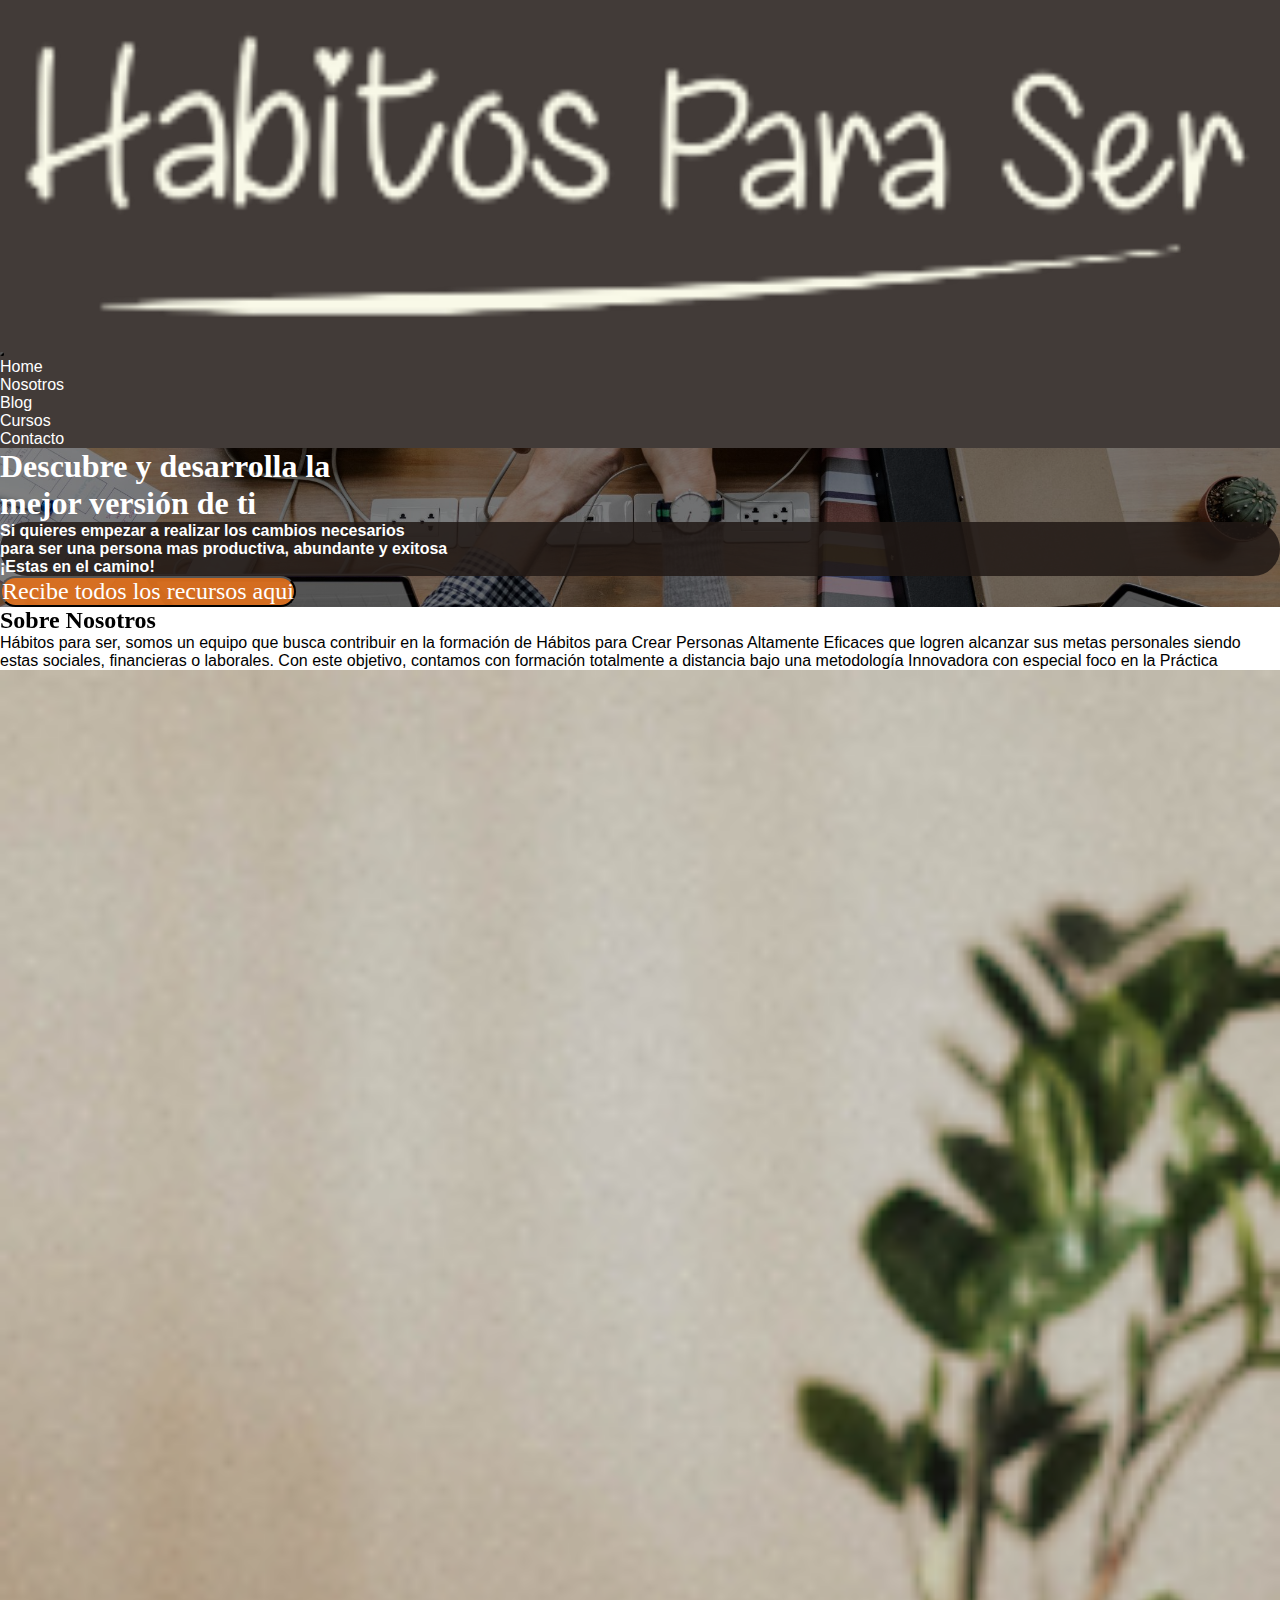
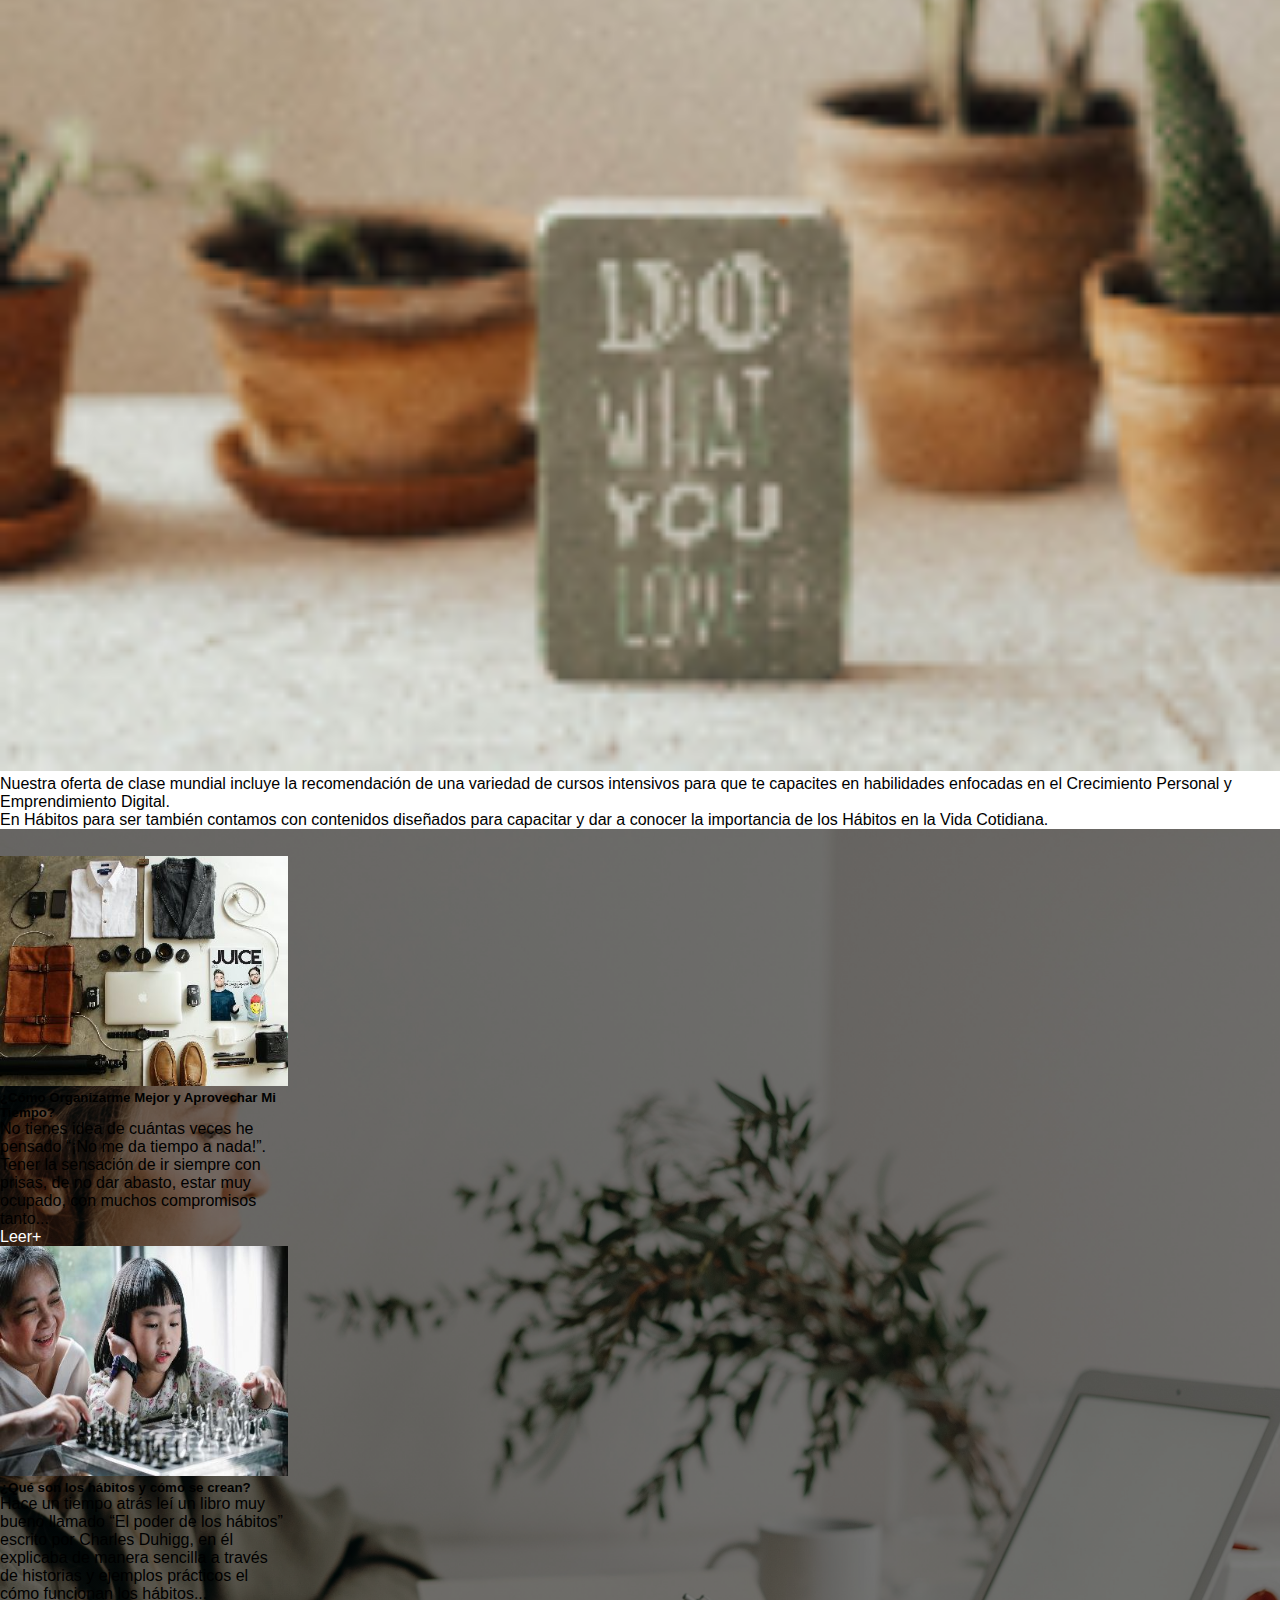
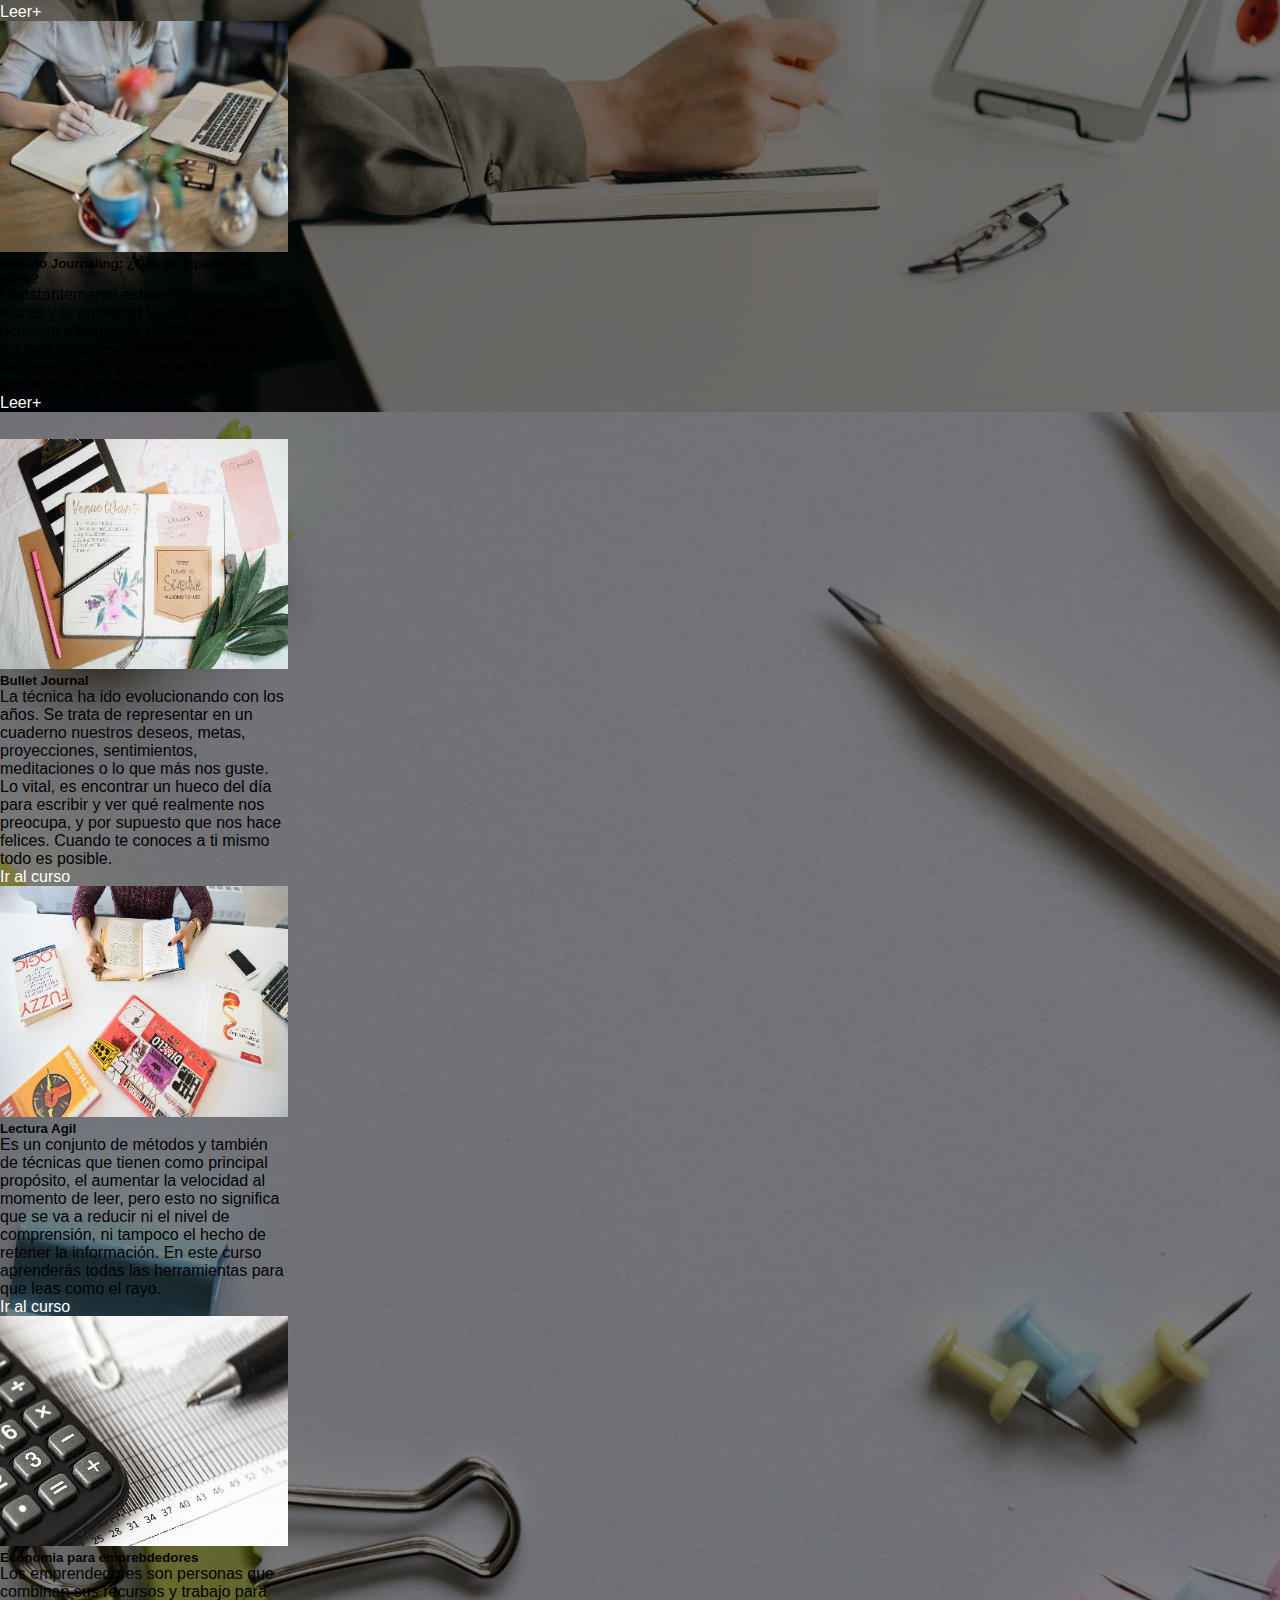
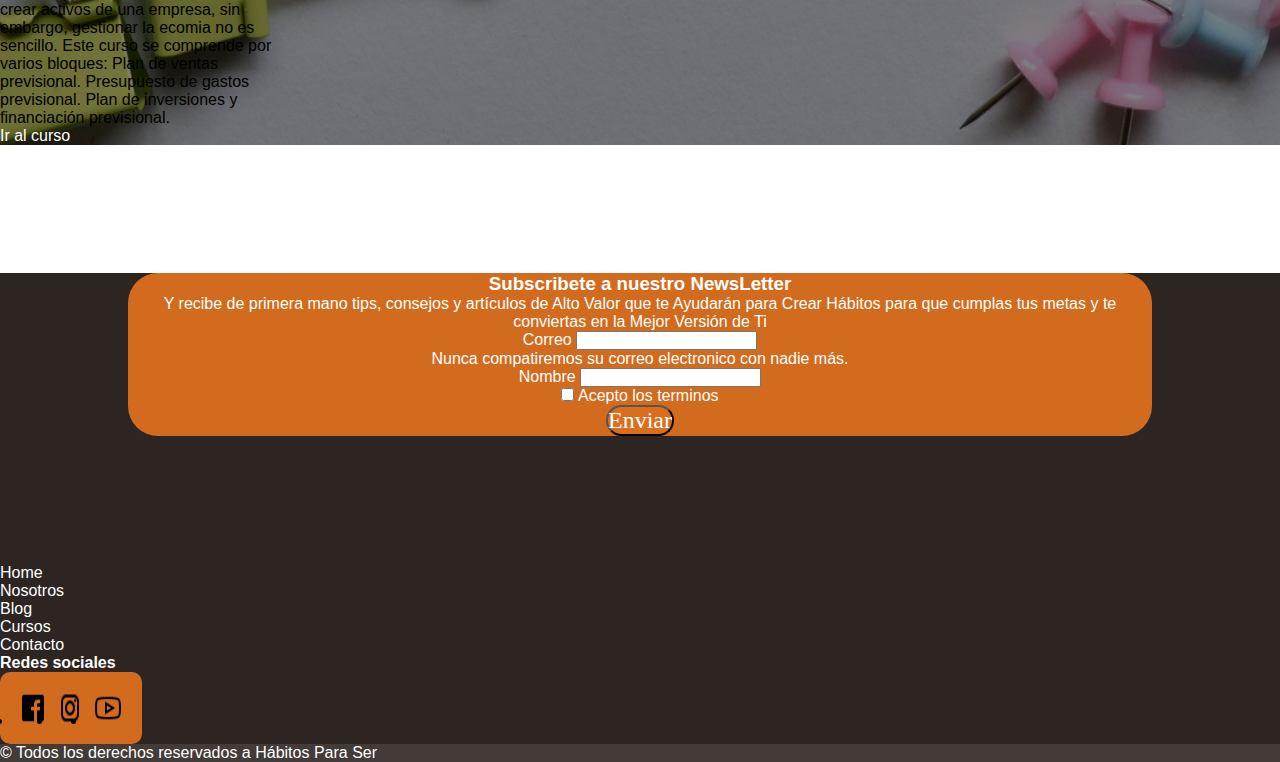
<file: Index.html>
<!DOCTYPE html>
<html lang="en">
<head>
    <meta charset="UTF-8">
    <meta http-equiv="X-UA-Compatible" content="IE=edge">
    <meta name="viewport" content="width=device-width, initial-scale=1.0">
    <meta name="keywords" content="habitos, habitos saludables, bullet journal, emprededores, lectura rapida, como gestionar mi Tiempo?">
    <meta name="description" content="Aprende a organizarte mejor, controlar la ansiedad y a la tecnica bullet journal">
    <title>habitosparaser</title>
    <!-- CSS only -->
    <link href="https://cdn.jsdelivr.net/npm/bootstrap@5.2.0-beta1/dist/css/bootstrap.min.css" rel="stylesheet" integrity="sha384-0evHe/X+R7YkIZDRvuzKMRqM+OrBnVFBL6DOitfPri4tjfHxaWutUpFmBp4vmVor" crossorigin="anonymous">
    <link href="https://unpkg.com/aos@2.3.1/dist/aos.css" rel="stylesheet">
    <link rel="stylesheet" href="./sass/bootstrap.css">
</head>
<body class="container-fluid">
    <!--Fila del logo + nav-->
    <!--<header class="header">
    </header>-->
    <header class="header">
        <nav class="navbar navbar-expand-lg  ">
            <div class="container">
                <a class="navbar-brand" href="index.html"><img src="./bancoDeImagenes/Habitos-para-se-LOGO-Tipografia-clara_02 (1).png"  alt="logo de la compañia" class="logo-imag"></a>
                <button class="navbar-toggler" type="button" data-bs-toggle="collapse" data-bs-target="#navbarNavDropdown" aria-controls="navbarNavDropdown" aria-expanded="false" aria-label="Toggle navigation">
                    <span class="navbar-toggler-icon"></span>
                </button>
                <div class="collapse navbar-collapse justify-content-evenly" id="navbarNavDropdown">
                    <ul class="navbar-nav">
                        <li class="nav-item">
                            <a class="nav-link active" aria-current="page" href="index.html">Home</a>
                        </li>
                        <li class="nav-item">
                            <a class="nav-link" href="./paguinas/nosotros.html">Nosotros</a>
                        </li>
                        <li class="nav-item">
                            <a class="nav-link" href="./paguinas/blog.html">Blog</a>
                        </li>
                        <li class="nav-item">
                            <a class="nav-link" href="./paguinas/cursos.html">Cursos</a>
                        </li>
                        <li class="nav-item">
                            <a class="nav-link" href="./paguinas/contacto.html">Contacto</a>
                        </li>
                    </ul>
                </div>
            </div>
        </nav>
    </header>
    <!--Cierre de Fila del logo + nav-->
    <!--Inicia contenido de la pag-->
    <main class="container">
                <section id="Presentacion" class="container pb-3">
                    <div class="container align-item-center py-4">
                        <h1 class="col-12 text-center ">Descubre y desarrolla la<br>mejor versión de ti</h1>
                        <h4 class="col-12 text-center">Si quieres empezar a realizar los cambios necesarios <br> para ser una persona mas productiva, abundante y exitosa <br> ¡Estas en el camino!</h4>
                        <div id="containerButton" class="text-center ">
                            <form action="./paguinas/Contacto.html" class="my-5">
                                <button class="col-6">Recibe todos los recursos aqui</button>
                            </form>
                        </div>
                    </div>
                </section>
                <section id="Nosotros" class="container my-5">
                    <h2 data-aos="fade-up"
                    data-aos-duration="3000" class="col-12 justify-content-start py-5">Sobre Nosotros</h2>
                    <div class="row justify-content-center">
                        <div class="col-md-4 col-12 col-md-4 col-sm-12 col-lg-4 texto-justify">
                            <p>Hábitos para ser, somos un equipo que busca contribuir en la formación de Hábitos para Crear Personas Altamente Eficaces que logren alcanzar sus metas personales siendo estas sociales, financieras o laborales. Con este objetivo, contamos con formación totalmente a distancia bajo una metodología Innovadora con especial foco en la Práctica</p>
                        </div>
                        <div class="col-12 col-md-4 col-sm-12 col-lg-4 align-items-center justify-content-center my-2">
                            <div class="img-fluid"><img src="./bancoDeImagenes/Nosotros computador.jpg" alt=""></div>
                        </div>
                        <div class="col-12 col-md-4 col-sm-12 col-lg-4 texto-justify">
                            <p class="texto-justify">Nuestra oferta de clase mundial incluye la recomendación de una variedad de cursos intensivos para que te capacites en habilidades enfocadas en el Crecimiento Personal y Emprendimiento Digital.</p>
                            <p class="texto-justify">En Hábitos para ser también contamos con contenidos diseñados para capacitar y dar a conocer la importancia de los Hábitos en la Vida Cotidiana.</p>
                        </div>
                    </div>
                </section>
                <section id="blog" class="container py-2">
                    <h2 data-aos="fade-up" data-aos-duration="3000">Blog</h2>
                    <div class="row justify-content-around mt-5">
                    <div class="card col-4 mb-3" style="width: 18rem;">
                        <img src="./bancoDeImagenes/pexels-ovan-57750 .jpg" class="card-img-top" alt="¿Cómo organizarte?">
                        <div class="card-body">
                        <h5 class="card-title">¿Cómo Organizarme Mejor y Aprovechar Mi Tiempo?</h5>
                        <p class="card-text">No tienes idea de cuántas veces he pensado “¡No me da tiempo a nada!”. <br>Tener la sensación de ir siempre con prisas, de no dar abasto, estar muy ocupado, con muchos compromisos tanto...</p>
                        <a href="#" class="btn btn-primary">Leer+</a>
                        </div>
                    </div>
                    <div class="card col-4 mb-3" style="width: 18rem;">
                        <img src="./bancoDeImagenes/ENTRADA01-6921023.jpg" class="card-img-top" alt="¿Cómo crear un Habito?">
                        <div class="card-body">
                        <h5 class="card-title">¿Qué son los hábitos y cómo se crean?</h5>
                        <p class="card-text">Hace un tiempo atrás leí un libro muy bueno llamado “El poder de los hábitos” escrito por Charles Duhigg, en él explicaba de manera sencilla a través de historias y ejemplos prácticos el cómo funcionan los hábitos...</p>
                        <a href="#" class="btn btn-primary">Leer+</a>
                        </div>
                    </div>
                    <div class="card col-4 mb-3" style="width: 18rem;">
                        <img src="./bancoDeImagenes/Habito-de-escribir-productividad-y-orgnizacion-768x514-7957481.jpg" class="card-img-top" alt="control de ansiedad y estres">
                        <div class="card-body">
                        <h5 class="card-title">Método Journaling: ¿Qué es y para qué sirve?</h5>
                        <p class="card-text">Constantemente estamos expuestos al estrés y la ansiedad lo que hace que en ocasiones tomemos decisiones equivocadas. Es importante sentirse bien para poder progresar de forma profesional y personal...</p>
                        <a href="#" class="btn btn-primary">Leer+</a>
                        </div>
                    </div>
                    </div>
                </section>
                <section id="cursos" class="container py-2">
                    <h2 data-aos="fade-up" data-aos-duration="3000">Cursos</h2>
                    <div class="row justify-content-around mt-5">
                    <div class="card col-4 mb-3" style="width: 18rem;">
                        <img src="./bancoDeImagenes/pexels-natasha-fernandez-811572.jpg" class="card-img-top" alt="Bullet Journal, control de ansiedad">
                        <div class="card-body ">
                        <h5 class="card-title">Bullet Journal</h5>
                        <p class="card-text">La técnica ha ido evolucionando con los años. Se trata de representar en un cuaderno nuestros deseos, metas, proyecciones, sentimientos, meditaciones o lo que más nos guste. Lo vital, es encontrar un hueco del día para escribir y ver qué realmente nos preocupa, y por supuesto que nos hace felices. Cuando te conoces a ti mismo todo es posible.
                            </p>
                        <a href="#" class="btn btn-primary">Ir al curso</a>
                        </div>
                    </div>
                    <div class="card col-4 mb-3" style="width: 18rem;">
                        <img src="./bancoDeImagenes/pexels-christina-morillo-1181595.jpg" class="card-img-top" alt="Lectura Agil, lectura rapida">
                        <div class="card-body">
                        <h5 class="card-title">Lectura Agil</h5>
                        <p class="card-text">Es un conjunto de métodos y también de técnicas que tienen como principal propósito, el aumentar la velocidad al momento de leer, pero esto no significa que se va a reducir ni el nivel de comprensión, ni tampoco el hecho de retener la información.
                            En este curso aprenderás todas las herramientas para que leas como el rayo.
                            </p>
                        <a href="#" class="btn btn-primary">Ir al curso</a>
                        </div>
                    </div>
                    <div class="card col-4 mb-3" style="width: 18rem;">
                        <img src="./bancoDeImagenes/pexels-pixabay-209224.jpg" class="card-img-top" alt="emprendedores, economia para emprendedores">
                        <div class="card-body">
                        <h5 class="card-title">Economia para emprebdedores</h5>
                        <p class="card-text">Los emprendedores son personas que combinan sus recursos y trabajo para crear activos de una empresa, sin embargo, gestionar la ecomia no es sencillo. Este curso se comprende por varios bloques: Plan de ventas previsional. Presupuesto de gastos previsional. Plan de inversiones y financiación previsional.</p>
                        <a href="#" class="btn btn-primary ">Ir al curso</a>
                        </div>
                    </div>
                    </div>
                </section>
                <section id="Contacto" class="container">
                    <div class="row justify-content-around pt-5 ">
                        <form action="" method="get" class="col-12 col-sm-4 ">
                            <h3 class="mb-3">Subscribete a nuestro NewsLetter</h3>
                            <p class="mb-3">Y recibe de primera mano tips, consejos y artículos de Alto Valor que te Ayudarán para Crear Hábitos para que cumplas tus metas y te conviertas en la Mejor Versión de Ti</p>
                            <div class="mb-3 ">
                            <label for="exampleInputEmail1" class="form-label">Correo</label>
                            <input type="email" class="form-control" id="exampleInputEmail1" aria-describedby="emailHelp">
                            <div id="emailHelp" class="form-text">Nunca compatiremos su correo electronico con nadie más.</div>
                            </div>
                            <div class="mb-3">
                            <label for="exampleInputText1" class="form-label">Nombre</label>
                            <input type="text" class="form-control" id="exampleInputText1">
                            </div>
                            <div class="mb-3 form-check">
                            <input type="checkbox" class="form-check-input" id="exampleCheck1">
                            <label class="form-check-label" for="exampleCheck1">Acepto los terminos</label>
                            </div>
                            <button type="submit" class="btn btn-primary my-3">Enviar</button>
                        </form>
                    
                    <div class="col-6 col-md-4">
                        <div>
                            <ul>
                                <li><a href="index.html">Home</a></li>                        
                                <li><a href="./paguinas/nosotros.html">Nosotros</a></li>
                                <li><a href="./paguinas/blog.html">Blog</a></li>
                                <li><a href="./paguinas/cursos.html">Cursos</a></li>
                                <li><a href="./paguinas/contacto.html">Contacto</a></li>
                            </ul>
                        </div>
                    </div>
                    <div class="col-6 col-md-4">
                        <h4>Redes sociales</h4>
                        <div class="miniLogos">
                            <ul class="flex">
                                <li><a href=""><img class="facebook" src="./rrss/icons8-facebook-30.png" alt="facebook"></a></li>                        
                                <li><a href=""><img class="instagram" src="./rrss/icons8-instagram-24.png" width="35px" alt="instagram"></a></li>  
                                <li><a href=""><img class="youtube" src="./rrss/icons8-youtube-play-32.png" alt="youtube"></a></li>
                            </ul>
                        </div>
                    </div>
                </div>
                </section>
    </main>
    <!--Fin contenido de la pag-->
    <footer class="footer py-5 col-12"> 
        <div class="container col-12 text-center align-item-center">© Todos los derechos reservados a Hábitos Para Ser
        </div>    
    </footer>
    <script src="https://unpkg.com/aos@2.3.1/dist/aos.js"></script>
    <script>
        AOS.init();
    </script>
    <!-- JavaScript Bundle with Popper -->
    <script src="https://cdn.jsdelivr.net/npm/bootstrap@5.2.0-beta1/dist/js/bootstrap.bundle.min.js" integrity="sha384-pprn3073KE6tl6bjs2QrFaJGz5/SUsLqktiwsUTF55Jfv3qYSDhgCecCxMW52nD2" crossorigin="anonymous"></script>  
</body>
</html>
</file>
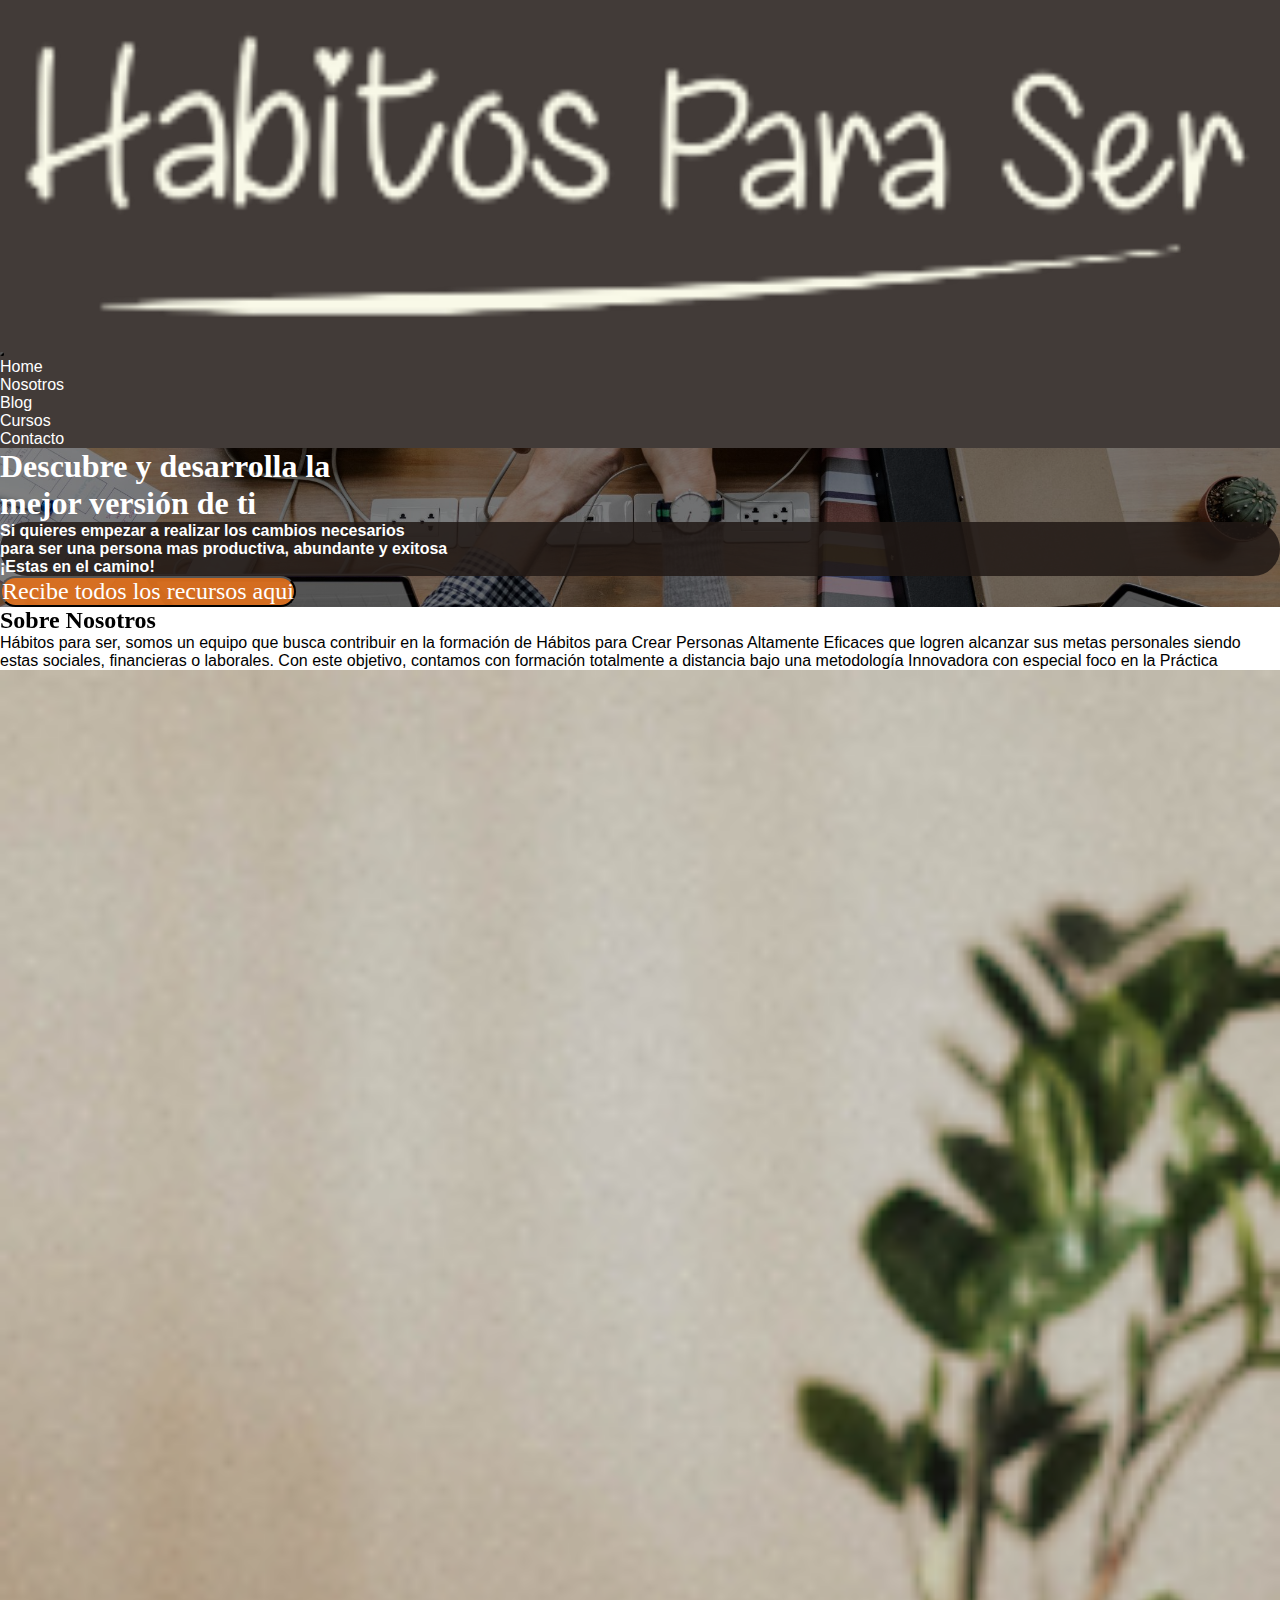
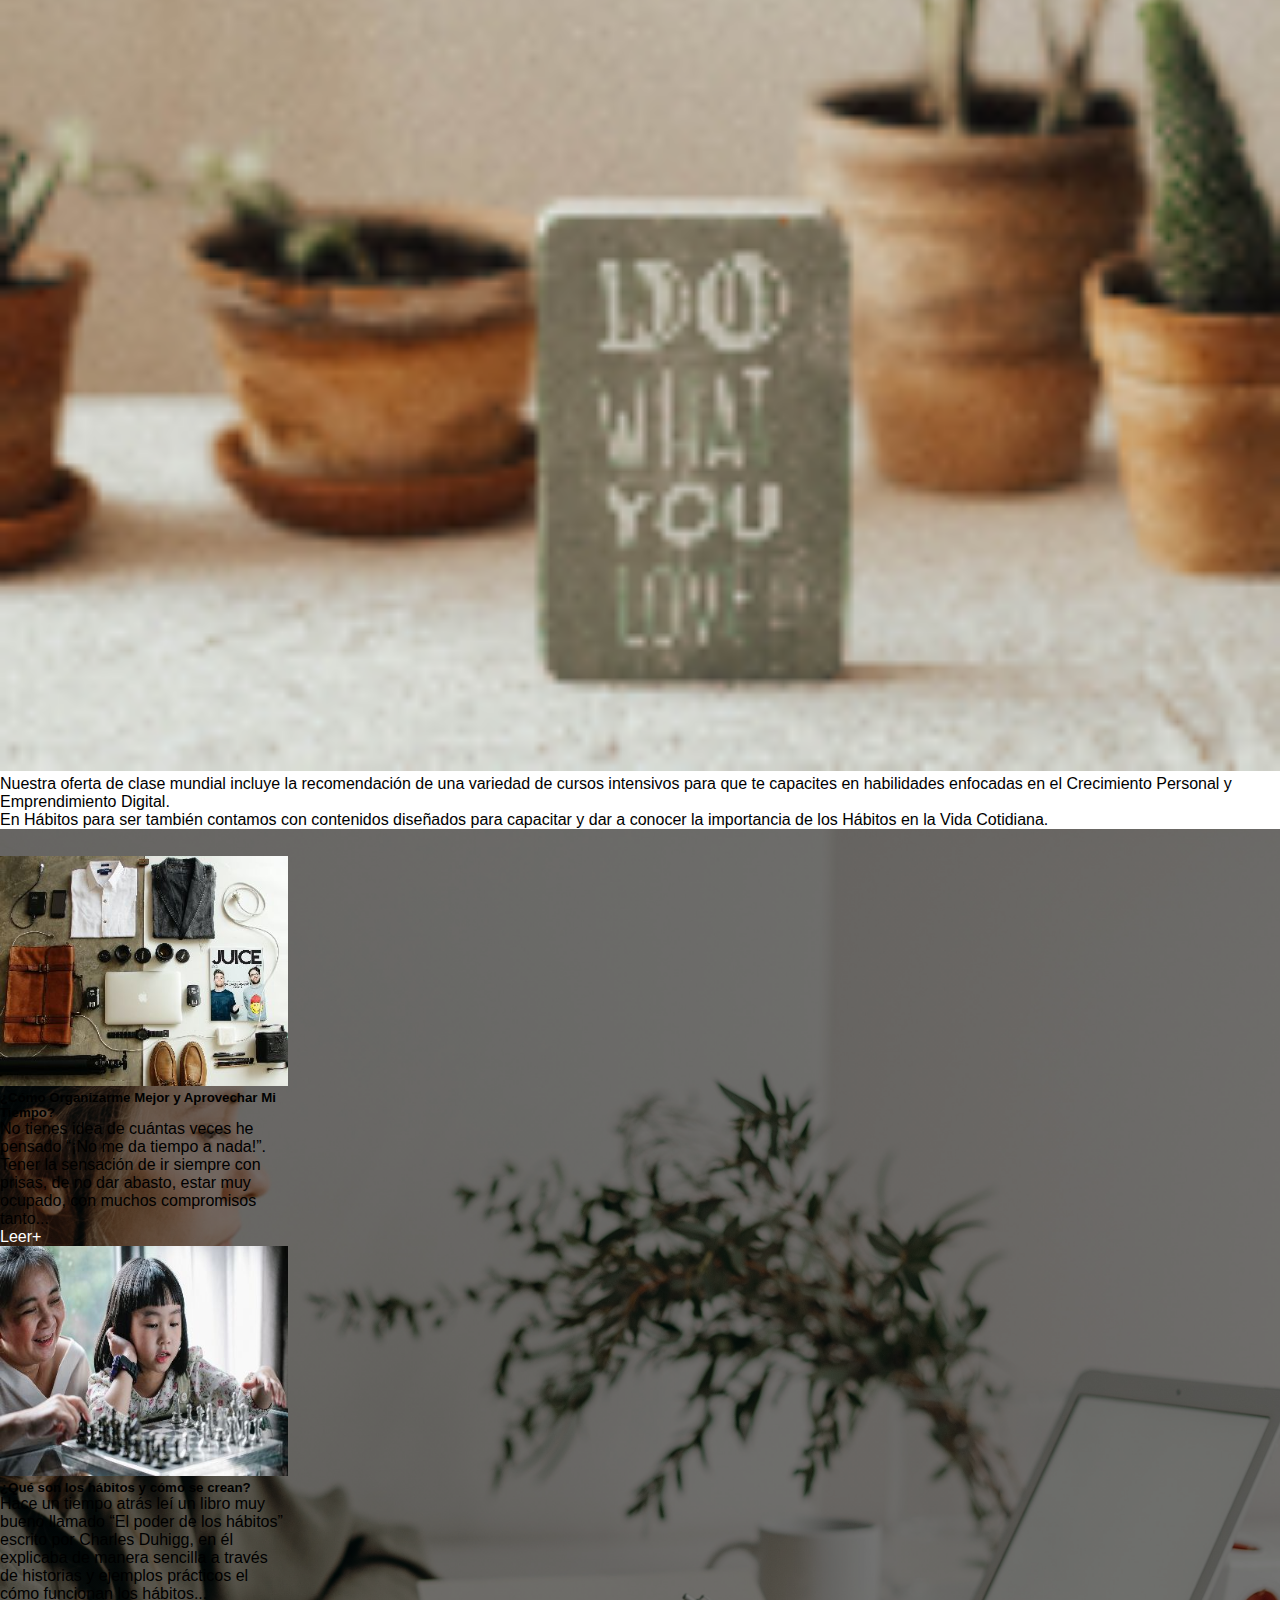
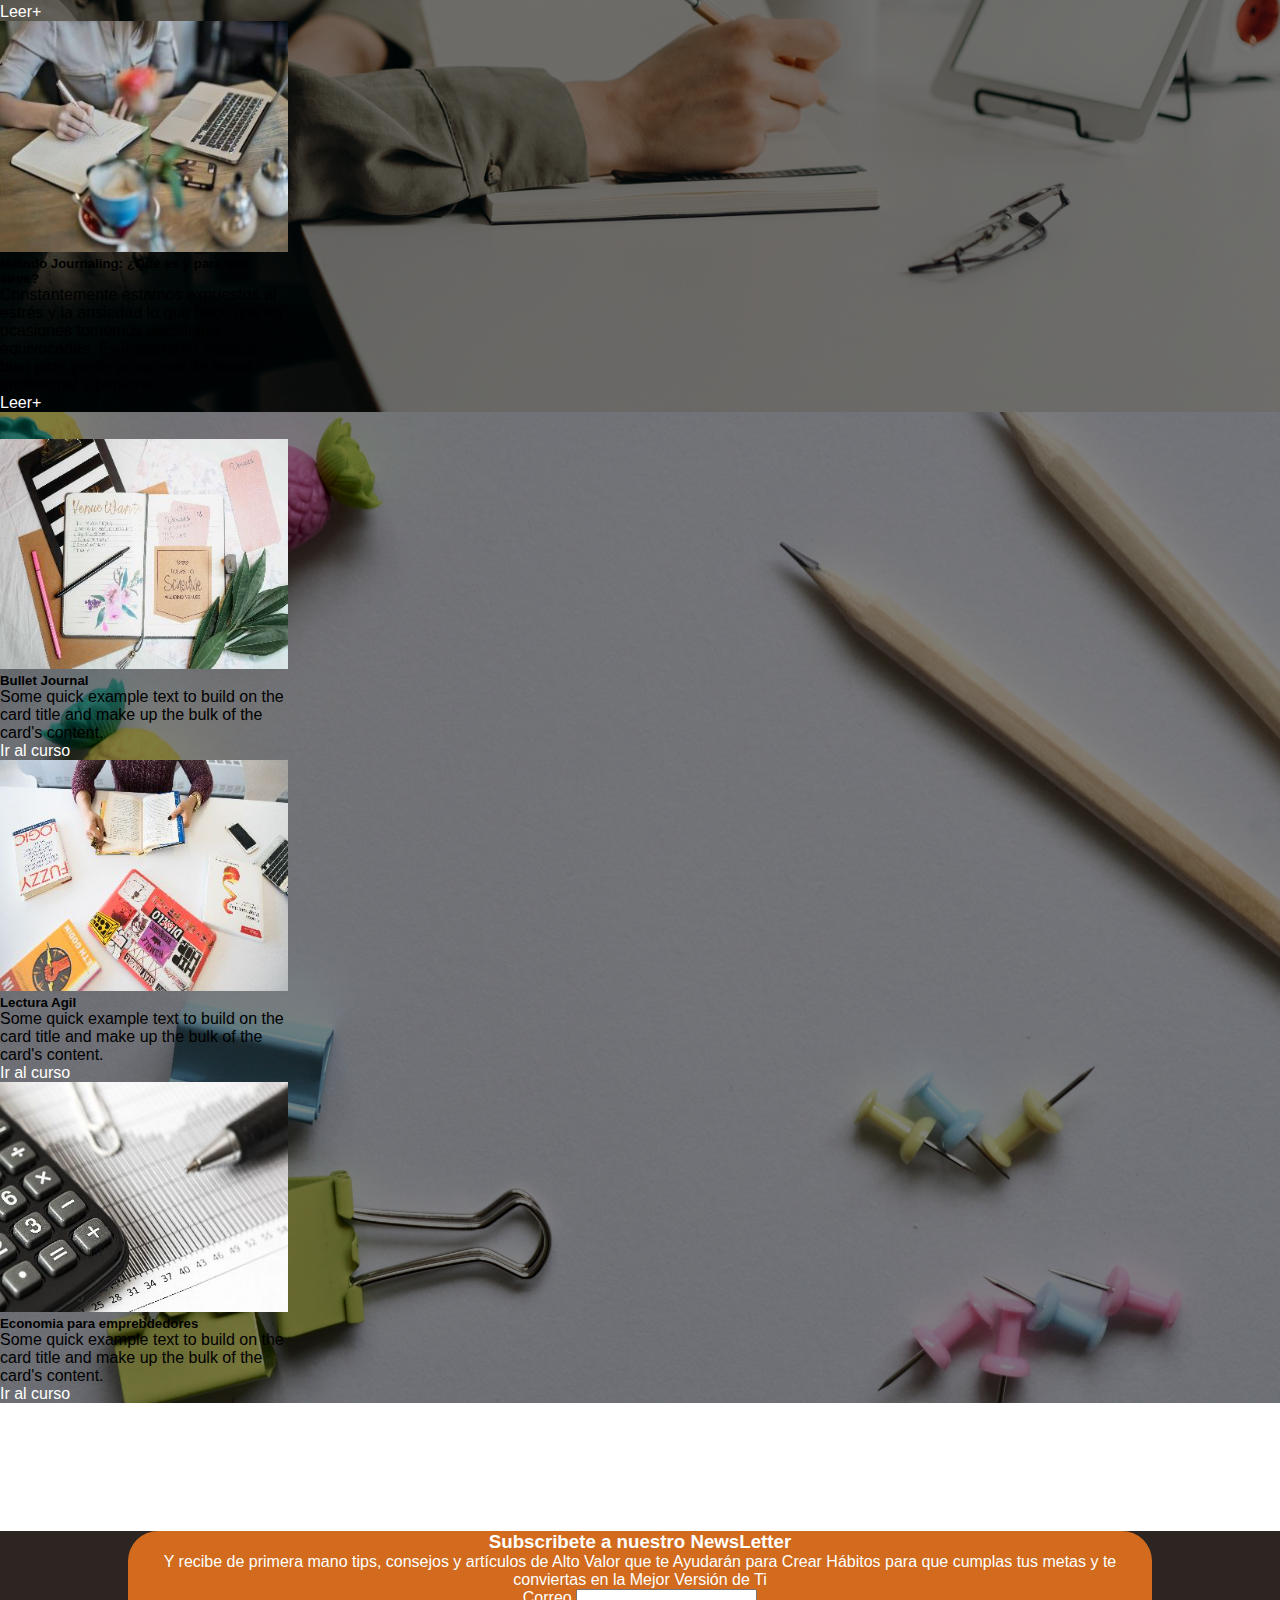
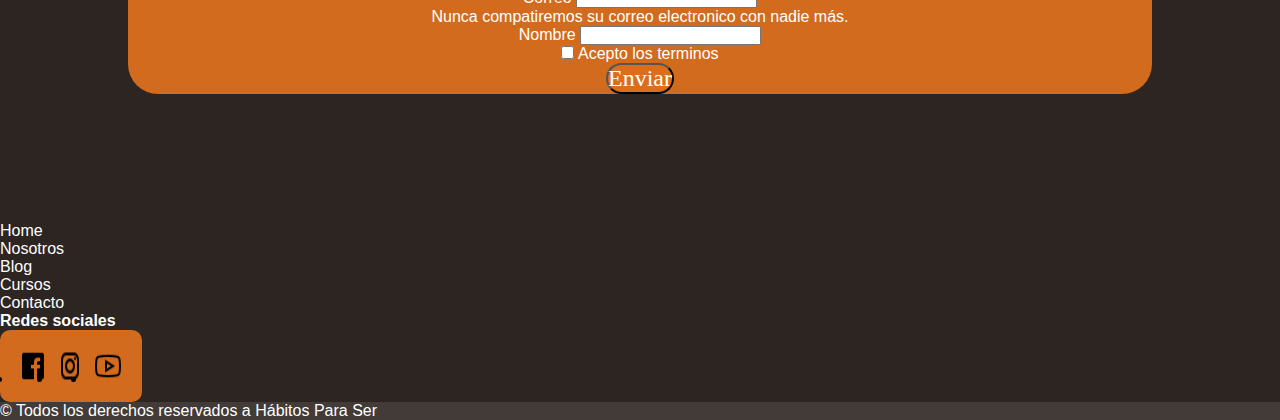
<file: index.html>
<!DOCTYPE html>
<html lang="en">
<head>
    <meta charset="UTF-8">
    <meta http-equiv="X-UA-Compatible" content="IE=edge">
    <meta name="viewport" content="width=device-width, initial-scale=1.0">
    <title>habitosparaser</title>
     <!-- CSS only -->
     <link href="https://cdn.jsdelivr.net/npm/bootstrap@5.2.0-beta1/dist/css/bootstrap.min.css" rel="stylesheet" integrity="sha384-0evHe/X+R7YkIZDRvuzKMRqM+OrBnVFBL6DOitfPri4tjfHxaWutUpFmBp4vmVor" crossorigin="anonymous">
     <link href="https://unpkg.com/aos@2.3.1/dist/aos.css" rel="stylesheet">
    <link rel="stylesheet" href="./sass/bootstrap.css">
</head>
<body class="container-fluid">
    <!--Fila del logo + nav-->
    <!--<header class="header">
        <div class="container">
             <a href="Index.html" class="logo" data-aos="fade-right">
            <img src="./Banco de Imagenes/Habitos-para-se-LOGO-Tipografia-clara_02 (1).png"  alt="logo de la compañia" class="logo-imag">
            </a>
            <ul>
                <li><a href="Index.html">Home</a></li>                  
                <li><a href="./Paguinas/Nosotros.html">Nosotros</a></li>
                <li><a href="./Paguinas/Blog.html">Blog</a></li>
                <li><a href="./Paguinas/Cursos.html">Cursos</a></li>
                <li><a href="./Paguinas/Contacto.html">Contacto</a></li>
            </ul>
        </div>
    </header>-->
    <header class="header">
        <nav class="navbar navbar-expand-lg  ">
            <div class="container">
                <a class="navbar-brand" href="index.html"><img src="./bancoDeImagenes/Habitos-para-se-LOGO-Tipografia-clara_02 (1).png"  alt="logo de la compañia" class="logo-imag"></a>
                <button class="navbar-toggler" type="button" data-bs-toggle="collapse" data-bs-target="#navbarNavDropdown" aria-controls="navbarNavDropdown" aria-expanded="false" aria-label="Toggle navigation">
                    <span class="navbar-toggler-icon"></span>
                </button>
                <div class="collapse navbar-collapse justify-content-evenly" id="navbarNavDropdown">
                    <ul class="navbar-nav">
                        <li class="nav-item">
                            <a class="nav-link active" aria-current="page" href="index.html">Home</a>
                        </li>
                        <li class="nav-item">
                            <a class="nav-link" href="./paguinas/nosotros.html">Nosotros</a>
                        </li>
                        <li class="nav-item">
                            <a class="nav-link" href="./paguinas/blog.html">Blog</a>
                        </li>
                        <li class="nav-item">
                            <a class="nav-link" href="./paguinas/cursos.html">Cursos</a>
                        </li>
                        <li class="nav-item">
                            <a class="nav-link" href="./paguinas/contacto.html">Contacto</a>
                        </li>
                    </ul>
                </div>
            </div>
        </nav>
    </header>
    <!--Cierre de Fila del logo + nav-->
    <!--Inicia contenido de la pag-->
    <main class="container">
                <section id="Presentacion" class="container pb-3">
                    <div class="container align-item-center py-4">
                        <h1 class="col-12 text-center ">Descubre y desarrolla la<br>mejor versión de ti</h1>
                        <h4 class="col-12 text-center">Si quieres empezar a realizar los cambios necesarios <br> para ser una persona mas productiva, abundante y exitosa <br> ¡Estas en el camino!</h4>
                        <div id="containerButton" class="text-center ">
                            <form action="./paguinas/Contacto.html" class="my-5">
                                <button class="col-6">Recibe todos los recursos aqui</button>
                            </form>
                        </div>
                    </div>
                </section>
                <section id="Nosotros" class="container my-5">
                    <h2 data-aos="fade-up"
                    data-aos-duration="3000" class="col-12 justify-content-start py-5">Sobre Nosotros</h2>
                    <div class="row justify-content-center">
                        <div class="col-md-4 col-12 col-md-4 col-sm-12 col-lg-4 texto-justify">
                            <p>Hábitos para ser, somos un equipo que busca contribuir en la formación de Hábitos para Crear Personas Altamente Eficaces que logren alcanzar sus metas personales siendo estas sociales, financieras o laborales. Con este objetivo, contamos con formación totalmente a distancia bajo una metodología Innovadora con especial foco en la Práctica</p>
                        </div>
                        <div class="col-12 col-md-4 col-sm-12 col-lg-4 align-items-center justify-content-center my-2">
                            <div class="img-fluid"><img src="./bancoDeImagenes/Nosotros computador.jpg" alt=""></div>
                        </div>
                        <div class="col-12 col-md-4 col-sm-12 col-lg-4 texto-justify">
                            <p class="texto-justify">Nuestra oferta de clase mundial incluye la recomendación de una variedad de cursos intensivos para que te capacites en habilidades enfocadas en el Crecimiento Personal y Emprendimiento Digital.</p>
                            <p class="texto-justify">En Hábitos para ser también contamos con contenidos diseñados para capacitar y dar a conocer la importancia de los Hábitos en la Vida Cotidiana.</p>
                        </div>
                    </div>
                </section>
                <section id="blog" class="container py-2">
                    <h2 data-aos="fade-up" data-aos-duration="3000">Blog</h2>
                    <div class="row justify-content-around mt-5">
                      <div class="card col-4 mb-3" style="width: 18rem;">
                        <img src="./bancoDeImagenes/pexels-ovan-57750 .jpg" class="card-img-top" alt="...">
                        <div class="card-body">
                          <h5 class="card-title">¿Cómo Organizarme Mejor y Aprovechar Mi Tiempo?</h5>
                          <p class="card-text">No tienes idea de cuántas veces he pensado “¡No me da tiempo a nada!”. <br>Tener la sensación de ir siempre con prisas, de no dar abasto, estar muy ocupado, con muchos compromisos tanto...</p>
                          <a href="#" class="btn btn-primary">Leer+</a>
                        </div>
                      </div>
                      <div class="card col-4 mb-3" style="width: 18rem;">
                        <img src="./bancoDeImagenes/ENTRADA01-6921023.jpg" class="card-img-top" alt="...">
                        <div class="card-body">
                          <h5 class="card-title">¿Qué son los hábitos y cómo se crean?</h5>
                          <p class="card-text">Hace un tiempo atrás leí un libro muy bueno llamado “El poder de los hábitos” escrito por Charles Duhigg, en él explicaba de manera sencilla a través de historias y ejemplos prácticos el cómo funcionan los hábitos...</p>
                          <a href="#" class="btn btn-primary">Leer+</a>
                        </div>
                      </div>
                      <div class="card col-4 mb-3" style="width: 18rem;">
                        <img src="./bancoDeImagenes/Habito-de-escribir-productividad-y-orgnizacion-768x514-7957481.jpg" class="card-img-top" alt="...">
                        <div class="card-body">
                          <h5 class="card-title">Método Journaling: ¿Qué es y para qué sirve?</h5>
                          <p class="card-text">Constantemente estamos expuestos al estrés y la ansiedad lo que hace que en ocasiones tomemos decisiones equivocadas. Es importante sentirse bien para poder progresar de forma profesional y personal...</p>
                          <a href="#" class="btn btn-primary">Leer+</a>
                        </div>
                      </div>
                    </div>
                    <!--<div class="container">
                        <h2 data-aos="fade-up"
                        data-aos-duration="3000">Blog</h2>
                            <div class="contenido">
                                <div class="carta">
                                    <h3>¿Cómo Organizarme Mejor y Aprovechar Mi Tiempo?</h3>
                                    <p>No tienes idea de cuántas veces he pensado “¡No me da tiempo a nada!”. <br>Tener la sensación de ir siempre con prisas, de no dar abasto, estar muy ocupado, con muchos compromisos tanto profesionales como personales...</p>
                                    <button class="articulo">Leer+</button>
                                </div>
                                <div class="carta">
                                    <h3>¿Qué son los hábitos y cómo se crean?</h3>
                                    <p>Hace un tiempo atrás leí un libro muy bueno llamado “El poder de los hábitos” escrito por Charles Duhigg, en él explicaba de manera sencilla a través de historias y ejemplos prácticos el cómo funcionan los hábitos...</p>
                                    <button class="articulo">Leer+</button>
                                </div>
                                <div class="carta">
                                    <h3>Método Journaling: ¿Qué es y para qué sirve?</h3>
                                    <p>Constantemente estamos expuestos al estrés y la ansiedad lo que hace que en ocasiones tomemos decisiones equivocadas. Es importante sentirse bien para poder progresar de forma profesional y personal...</p>
                                    <button class="articulo">Leer+</button>
                                </div>
                            </div>
                    </div>-->
                </section>
                <section id="cursos" class="container py-2">
                    <h2 data-aos="fade-up" data-aos-duration="3000">Cursos</h2>
                    <div class="row justify-content-around mt-5">
                    <div class="card col-4 mb-3" style="width: 18rem;">
                        <img src="./bancoDeImagenes/pexels-natasha-fernandez-811572.jpg" class="card-img-top" alt="...">
                        <div class="card-body ">
                          <h5 class="card-title">Bullet Journal</h5>
                          <p class="card-text">Some quick example text to build on the card title and make up the bulk of the card's content.</p>
                          <a href="#" class="btn btn-primary">Ir al curso</a>
                        </div>
                      </div>
                      <div class="card col-4 mb-3" style="width: 18rem;">
                        <img src="./bancoDeImagenes/pexels-christina-morillo-1181595.jpg" class="card-img-top" alt="...">
                        <div class="card-body">
                          <h5 class="card-title">Lectura Agil</h5>
                          <p class="card-text">Some quick example text to build on the card title and make up the bulk of the card's content.</p>
                          <a href="#" class="btn btn-primary">Ir al curso</a>
                        </div>
                      </div>
                      <div class="card col-4 mb-3" style="width: 18rem;">
                        <img src="./bancoDeImagenes/pexels-pixabay-209224.jpg" class="card-img-top" alt="...">
                        <div class="card-body">
                          <h5 class="card-title">Economia para emprebdedores</h5>
                          <p class="card-text">Some quick example text to build on the card title and make up the bulk of the card's content.</p>
                          <a href="#" class="btn btn-primary ">Ir al curso</a>
                        </div>
                      </div>
                    </div>
                </section>
                    <!--<div class="container">
                        <h2 data-aos="fade-up"
                        data-aos-duration="3000">Cursos</h2>
                        <div class="containerCurso">
                            <div class="curso">
                                <h3>Bullet Journal</h3>
                                <p>La técnica ha ido evolucionando con los años. Se trata de representar en un cuaderno nuestros deseos, metas, proyecciones, sentimientos, meditaciones o lo que más nos guste. Lo vital, es encontrar un hueco del día para escribir y ver qué realmente nos preocupa, y por supuesto que nos hace felices.</p>
                            </div>
                            <div class="curso">
                                <h3>Lectura Agil</h3>
                                <p>Es un conjunto de métodos y también de técnicas que tienen como principal propósito, el aumentar la velocidad al momento de leer, pero esto no significa que se va a reducir ni el nivel de comprensión, ni tampoco el hecho de retener la información.</p>
                            </div>
                            <div class="curso">
                                <h3>Economia para emprebdedores</h3>
                                <p>Este se comprende por varios bloques: Plan de ventas previsional. Presupuesto de gastos previsional. Plan de inversiones y financiación previsional.</p>
                            </div>
                        </div>    
                    </div>-->
                <section id="Contacto" class="container">
                    <div class="row justify-content-around pt-5 ">
                        <form action="" method="get" class="col-12 col-sm-4 ">
                            <h3 class="mb-3">Subscribete a nuestro NewsLetter</h3>
                            <p class="mb-3">Y recibe de primera mano tips, consejos y artículos de Alto Valor que te Ayudarán para Crear Hábitos para que cumplas tus metas y te conviertas en la Mejor Versión de Ti</p>
                            <div class="mb-3 ">
                            <label for="exampleInputEmail1" class="form-label">Correo</label>
                            <input type="email" class="form-control" id="exampleInputEmail1" aria-describedby="emailHelp">
                            <div id="emailHelp" class="form-text">Nunca compatiremos su correo electronico con nadie más.</div>
                            </div>
                            <div class="mb-3">
                            <label for="exampleInputText1" class="form-label">Nombre</label>
                            <input type="text" class="form-control" id="exampleInputText1">
                            </div>
                            <div class="mb-3 form-check">
                            <input type="checkbox" class="form-check-input" id="exampleCheck1">
                            <label class="form-check-label" for="exampleCheck1">Acepto los terminos</label>
                            </div>
                            <button type="submit" class="btn btn-primary my-3">Enviar</button>
                        </form>
                    
                    <div class="col-6 col-md-4">
                        <ul>
                            <li><a href="index.html">Home</a></li>                        
                            <li><a href="./paguinas/nosotros.html">Nosotros</a></li>
                            <li><a href="./paguinas/blog.html">Blog</a></li>
                            <li><a href="./paguinas/cursos.html">Cursos</a></li>
                            <li><a href="./paguinas/contacto.html">Contacto</a></li>
                        </ul>
                    </div>
                    <div class="col-6 col-md-4">
                        <h4>Redes sociales</h4>
                        <div class="miniLogos">
                            <ul class="flex">
                                <li><a href=""><img class="facebook" src="./rrss/icons8-facebook-30.png" alt=""></a></li>                        
                                <li><a href=""><img class="instagram" src="./rrss/icons8-instagram-24.png" width="35px" alt=""></a></li>  
                                <li><a href=""><img class="youtube" src="./rrss/icons8-youtube-play-32.png" alt=""></a></li>
                            </ul>
                        </div>
                    </div>
                </div>
                </section>
                    <!--<div class="container">
                        <div class="formulario">
                            <form action="" method="get">
                                <h3>Subscribete a nuestro NewsLetter</h3>
                                <p>Y recibe de primera mano tips, consejos y artículos de Alto Valor que te Ayudarán para Crear Hábitos para que cumplas tus metas y te conviertas en la Mejor Versión de Ti</p>
                                <input type="text" name="Nombre" placeholder="Nombre" required>
                                <input type="email" name="Correo" placeholder="Correo" required>
                                <input class="registro" type="submit" value="Enviar">
                            </form>
                        </div>
                        <div class="pag">
                            <ul>
                                <li><a href="Index.html">Home</a></li>                        
                                <li><a href="./Paguinas/Nosotros.html">Nosotros</a></li>
                                <li><a href="./Paguinas/Blog.html">Blog</a></li>
                                <li><a href="./Paguinas/Cursos.html">Cursos</a></li>
                                <li><a href="./Paguinas/Contacto.html">Contacto</a></li>
                            </ul>
                        </div>
                        <div class="RRSS">
                            <h4>Redes sociales</h4>
                            <div class="miniLogos">
                                <ul>
                                    <li><a href=""><img class="facebook" src="./RRSS/icons8-facebook-30.png" alt=""></a></li>                        
                                    <li><a href=""><img class="instagram" src="./RRSS/icons8-instagram-24.png" alt=""></a></li>  
                                    <li><a href=""><img class="youtube" src="./RRSS/icons8-youtube-play-32.png" alt=""></a></li>
                                </ul>
                            </div>
                        </div>
                    </div>-->
    </main>
    <!--Fin contenido de la pag-->
    <footer class="footer py-5 col-12"> 
        <div class="container col-12 text-center align-item-center">© Todos los derechos reservados a Hábitos Para Ser
        </div>    
    </footer>
    <script src="https://unpkg.com/aos@2.3.1/dist/aos.js"></script>
    <script>
        AOS.init();
      </script>
    <!-- JavaScript Bundle with Popper -->
    <script src="https://cdn.jsdelivr.net/npm/bootstrap@5.2.0-beta1/dist/js/bootstrap.bundle.min.js" integrity="sha384-pprn3073KE6tl6bjs2QrFaJGz5/SUsLqktiwsUTF55Jfv3qYSDhgCecCxMW52nD2" crossorigin="anonymous"></script>  
</body>
</html>
</file>
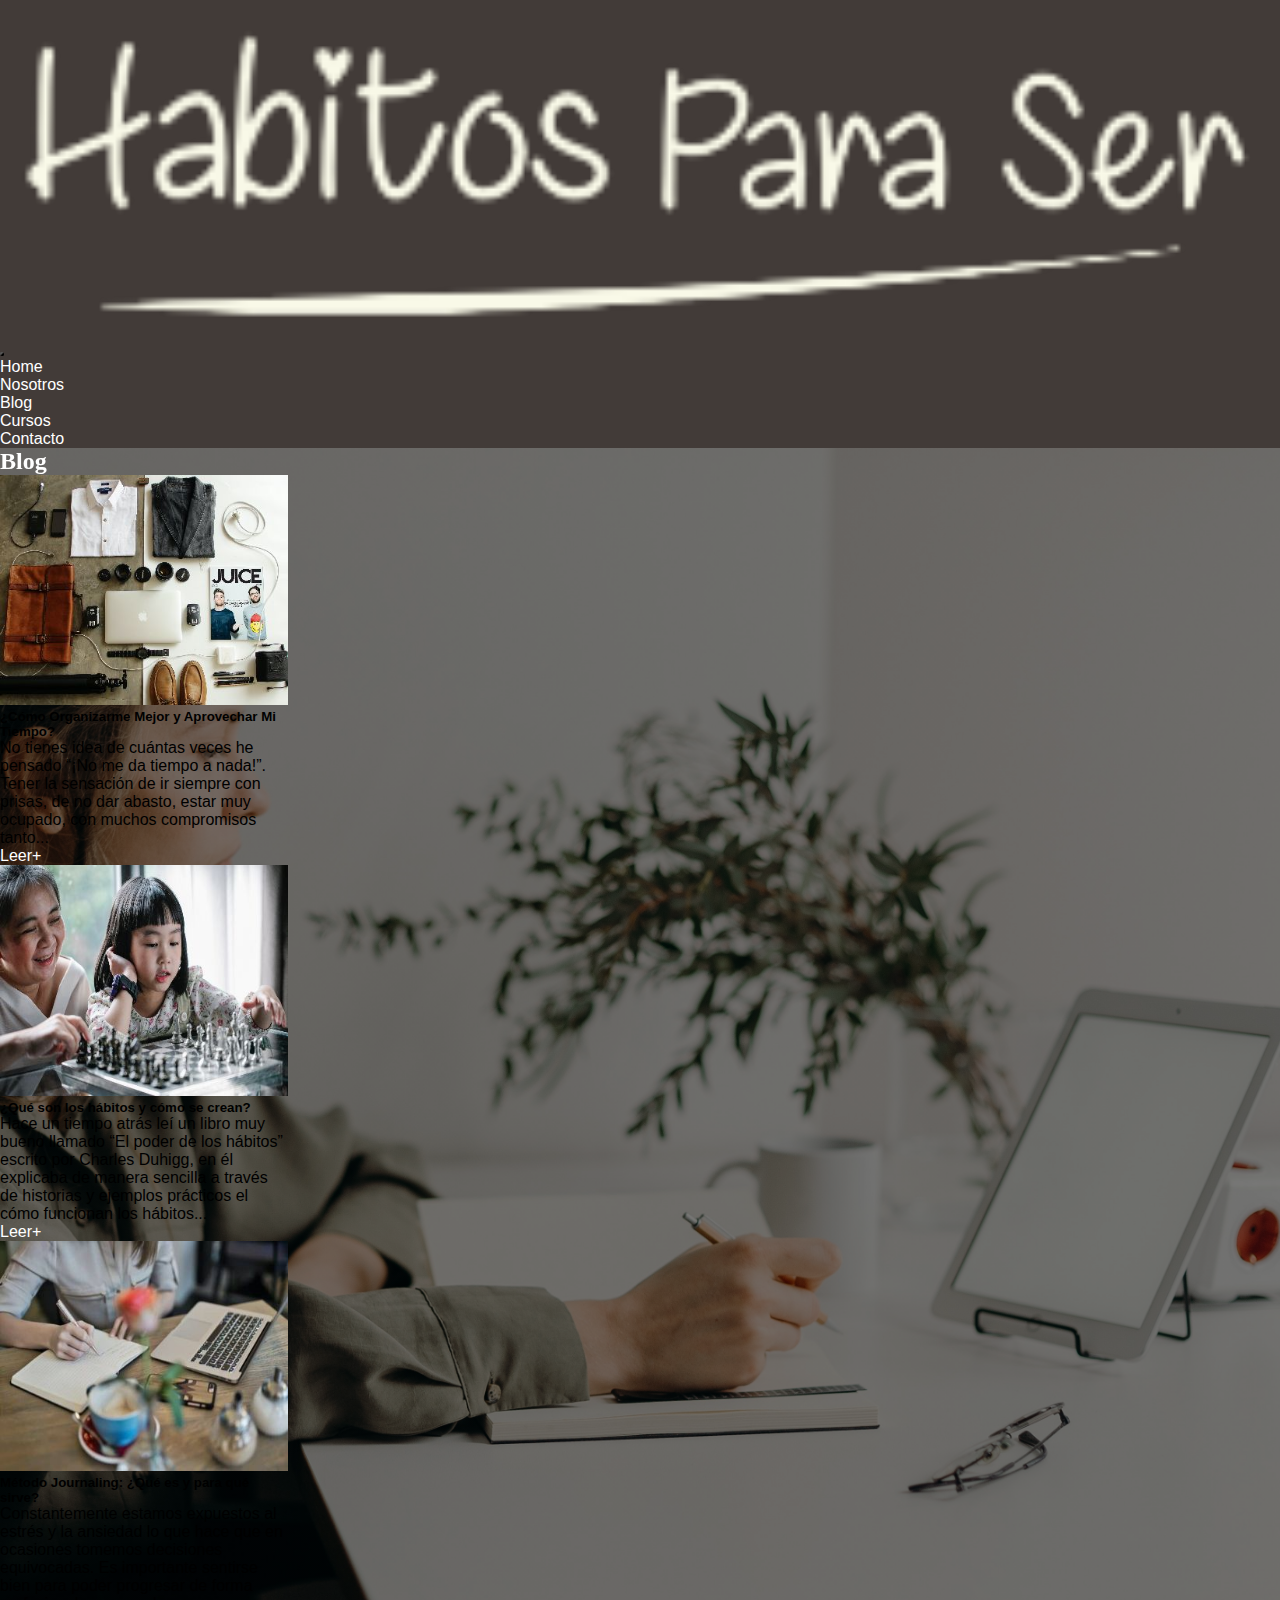
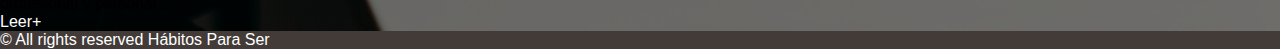
<file: paguinas/blog.html>
<!DOCTYPE html>
<html lang="en">
<head>
    <meta charset="UTF-8">
    <meta http-equiv="X-UA-Compatible" content="IE=edge">
    <meta name="viewport" content="width=device-width, initial-scale=1.0">
    <title>habitosparaser</title>
     <!-- CSS only -->
     <link href="https://cdn.jsdelivr.net/npm/bootstrap@5.2.0-beta1/dist/css/bootstrap.min.css" rel="stylesheet" integrity="sha384-0evHe/X+R7YkIZDRvuzKMRqM+OrBnVFBL6DOitfPri4tjfHxaWutUpFmBp4vmVor" crossorigin="anonymous">
     <link href="https://unpkg.com/aos@2.3.1/dist/aos.css" rel="stylesheet">
    <link rel="stylesheet" href="../sass/bootstrap.css">
</head>
<body class="container-fluid">
    <!--Fila del logo + nav-->
    <!--<header class="header">
        <div class="container">
             <a href="Index.html" class="logo" data-aos="fade-right">
            <img src="./Banco de Imagenes/Habitos-para-se-LOGO-Tipografia-clara_02 (1).png"  alt="logo de la compañia" class="logo-imag">
            </a>
            <ul>
                <li><a href="Index.html">Home</a></li>                  
                <li><a href="./Paguinas/Nosotros.html">Nosotros</a></li>
                <li><a href="./Paguinas/Blog.html">Blog</a></li>
                <li><a href="./Paguinas/Cursos.html">Cursos</a></li>
                <li><a href="./Paguinas/Contacto.html">Contacto</a></li>
            </ul>
        </div>
    </header>-->
    <header class="header">
        <nav class="navbar navbar-expand-lg  ">
            <div class="container">
                <a class="navbar-brand" href="../index.html"><img src="../bancoDeImagenes/Habitos-para-se-LOGO-Tipografia-clara_02 (1).png"  alt="logo de la compañia" class="logo-imag"></a>
                <button class="navbar-toggler" type="button" data-bs-toggle="collapse" data-bs-target="#navbarNavDropdown" aria-controls="navbarNavDropdown" aria-expanded="false" aria-label="Toggle navigation">
                    <span class="navbar-toggler-icon"></span>
                </button>
                <div class="collapse navbar-collapse justify-content-evenly" id="navbarNavDropdown">
                    <ul class="navbar-nav">
                        <li class="nav-item">
                            <a class="nav-link active" aria-current="page" href="../index.html">Home</a>
                        </li>
                        <li class="nav-item">
                            <a class="nav-link" href="./nosotros.html">Nosotros</a>
                        </li>
                        <li class="nav-item">
                            <a class="nav-link" href="blog.html">Blog</a>
                        </li>
                        <li class="nav-item">
                            <a class="nav-link" href="./cursos.html">Cursos</a>
                        </li>
                        <li class="nav-item">
                            <a class="nav-link" href="./contacto.html">Contacto</a>
                        </li>
                    </ul>
                </div>
            </div>
        </nav>
    </header>
    <!--Cierre de Fila del logo + nav-->
    <!--Inicia contenido de la pag-->
        <main>
            <section id="blog" class="container py-2">
                <h2 data-aos="fade-up" data-aos-duration="3000">Blog</h2>
                <div class="row justify-content-around mt-5">
                  <div class="card col-4 mb-3" style="width: 18rem;">
                    <img src="../bancoDeImagenes/pexels-ovan-57750 .jpg" class="card-img-top" alt="...">
                    <div class="card-body">
                      <h5 class="card-title">¿Cómo Organizarme Mejor y Aprovechar Mi Tiempo?</h5>
                      <p class="card-text">No tienes idea de cuántas veces he pensado “¡No me da tiempo a nada!”. <br>Tener la sensación de ir siempre con prisas, de no dar abasto, estar muy ocupado, con muchos compromisos tanto...</p>
                      <a href="#" class="btn btn-primary">Leer+</a>
                    </div>
                  </div>
                  <div class="card col-4 mb-3" style="width: 18rem;">
                    <img src="../bancoDeImagenes/ENTRADA01-6921023.jpg" class="card-img-top" alt="...">
                    <div class="card-body">
                      <h5 class="card-title">¿Qué son los hábitos y cómo se crean?</h5>
                      <p class="card-text">Hace un tiempo atrás leí un libro muy bueno llamado “El poder de los hábitos” escrito por Charles Duhigg, en él explicaba de manera sencilla a través de historias y ejemplos prácticos el cómo funcionan los hábitos...</p>
                      <a href="#" class="btn btn-primary">Leer+</a>
                    </div>
                  </div>
                  <div class="card col-4 mb-3" style="width: 18rem;">
                    <img src="../bancoDeImagenes/Habito-de-escribir-productividad-y-orgnizacion-768x514-7957481.jpg" class="card-img-top" alt="...">
                    <div class="card-body">
                      <h5 class="card-title">Método Journaling: ¿Qué es y para qué sirve?</h5>
                      <p class="card-text">Constantemente estamos expuestos al estrés y la ansiedad lo que hace que en ocasiones tomemos decisiones equivocadas. Es importante sentirse bien para poder progresar de forma profesional y personal...</p>
                      <a href="#" class="btn btn-primary">Leer+</a>
                    </div>
                  </div>
                </div>
            </section>
        </main>
    <!--Fin contenido de la pag-->
    <footer class="footer py-5 col-12"> 
        <div class="container col-12 text-center align-item-center">© All rights reserved Hábitos Para Ser
        </div>    
    </footer>
    <script src="https://unpkg.com/aos@2.3.1/dist/aos.js"></script>
    <script>
        AOS.init();
      </script>
    <!-- JavaScript Bundle with Popper -->
    <script src="https://cdn.jsdelivr.net/npm/bootstrap@5.2.0-beta1/dist/js/bootstrap.bundle.min.js" integrity="sha384-pprn3073KE6tl6bjs2QrFaJGz5/SUsLqktiwsUTF55Jfv3qYSDhgCecCxMW52nD2" crossorigin="anonymous"></script>  

</body>
</html>
</file>
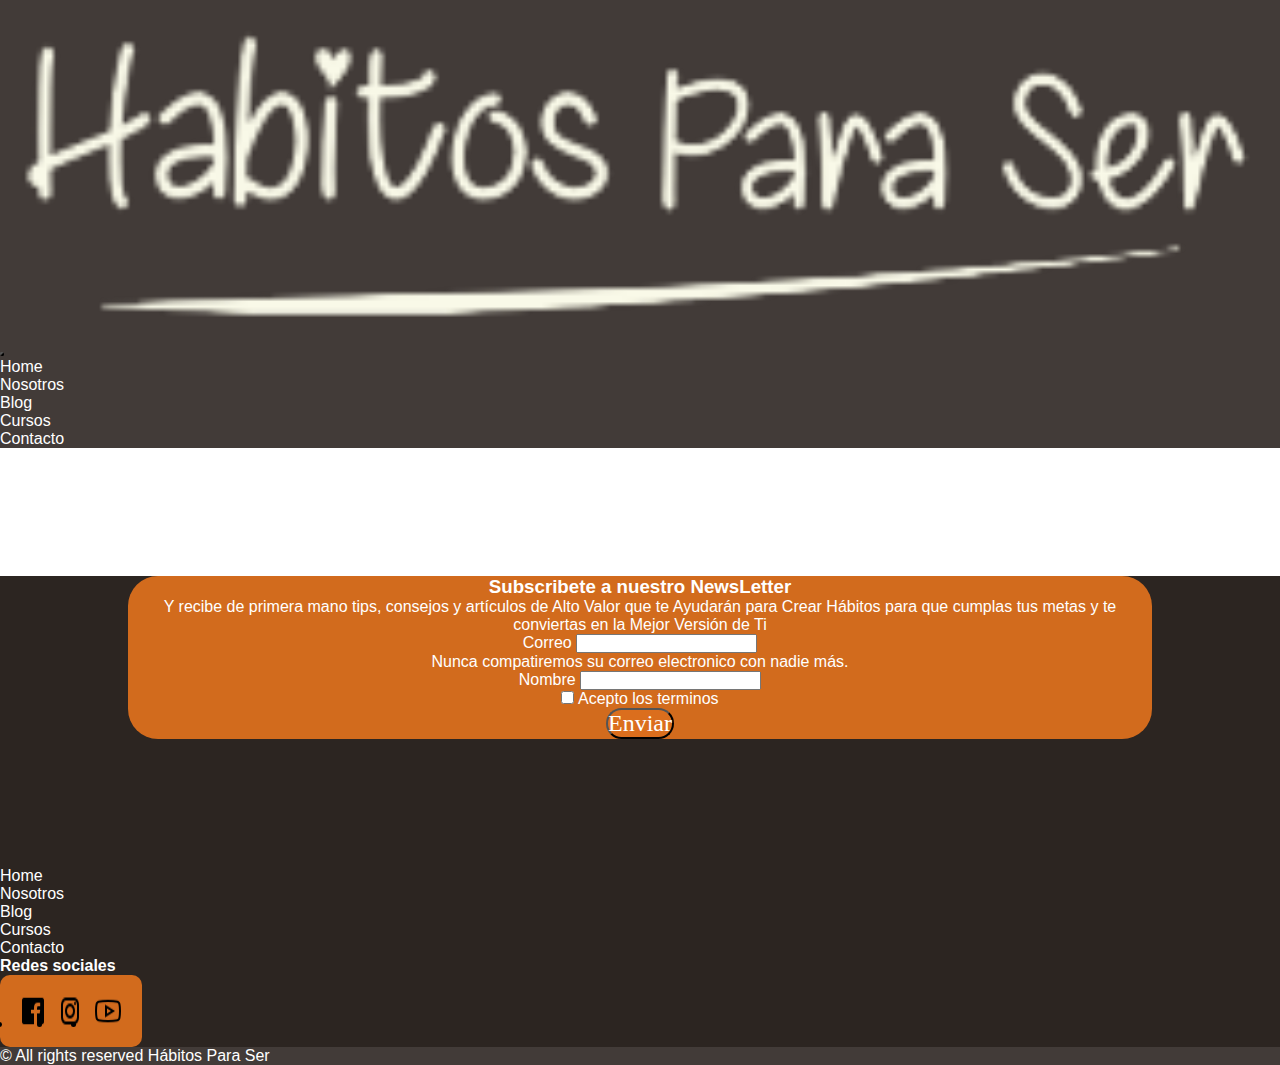
<file: paguinas/contacto.html>
<!DOCTYPE html>
<html lang="en">
<head>
    <meta charset="UTF-8">
    <meta http-equiv="X-UA-Compatible" content="IE=edge">
    <meta name="viewport" content="width=device-width, initial-scale=1.0">
    <title>habitosparaser</title>
     <!-- CSS only -->
     <link href="https://cdn.jsdelivr.net/npm/bootstrap@5.2.0-beta1/dist/css/bootstrap.min.css" rel="stylesheet" integrity="sha384-0evHe/X+R7YkIZDRvuzKMRqM+OrBnVFBL6DOitfPri4tjfHxaWutUpFmBp4vmVor" crossorigin="anonymous">
     <link href="https://unpkg.com/aos@2.3.1/dist/aos.css" rel="stylesheet">
    <link rel="stylesheet" href="../sass/bootstrap.css">
</head>
<body class="container-fluid">
    <!--Fila del logo + nav-->
    <!--<header class="header">
        <div class="container">
             <a href="Index.html" class="logo" data-aos="fade-right">
            <img src="./Banco de Imagenes/Habitos-para-se-LOGO-Tipografia-clara_02 (1).png"  alt="logo de la compañia" class="logo-imag">
            </a>
            <ul>
                <li><a href="Index.html">Home</a></li>                  
                <li><a href="./Paguinas/Nosotros.html">Nosotros</a></li>
                <li><a href="./Paguinas/Blog.html">Blog</a></li>
                <li><a href="./Paguinas/Cursos.html">Cursos</a></li>
                <li><a href="./Paguinas/Contacto.html">Contacto</a></li>
            </ul>
        </div>
    </header>-->
    <header class="header">
        <nav class="navbar navbar-expand-lg  ">
            <div class="container">
                <a class="navbar-brand" href="../index.html"><img src="../bancoDeImagenes/Habitos-para-se-LOGO-Tipografia-clara_02 (1).png"  alt="logo de la compañia" class="logo-imag"></a>
                <button class="navbar-toggler" type="button" data-bs-toggle="collapse" data-bs-target="#navbarNavDropdown" aria-controls="navbarNavDropdown" aria-expanded="false" aria-label="Toggle navigation">
                    <span class="navbar-toggler-icon"></span>
                </button>
                <div class="collapse navbar-collapse justify-content-evenly" id="navbarNavDropdown">
                    <ul class="navbar-nav">
                        <li class="nav-item">
                            <a class="nav-link active" aria-current="page" href="../index.html">Home</a>
                        </li>
                        <li class="nav-item">
                            <a class="nav-link" href="./nosotros.html">Nosotros</a>
                        </li>
                        <li class="nav-item">
                            <a class="nav-link" href="./blog.html">Blog</a>
                        </li>
                        <li class="nav-item">
                            <a class="nav-link" href="./cursos.html">Cursos</a>
                        </li>
                        <li class="nav-item">
                            <a class="nav-link" href="contacto.html">Contacto</a>
                        </li>
                    </ul>
                </div>
            </div>
        </nav>
    </header>
    <!--Cierre de Fila del logo + nav-->
    <!--Inicia contenido de la pag-->
        <main>
            <section id="Contacto" class="container">
                <div class="row justify-content-around pt-5">
                <form action="" method="get" class="col-12 col-sm-4 ">
                    <h3 class="mb-3">Subscribete a nuestro NewsLetter</h3>
                    <p class="mb-3">Y recibe de primera mano tips, consejos y artículos de Alto Valor que te Ayudarán para Crear Hábitos para que cumplas tus metas y te conviertas en la Mejor Versión de Ti</p>
                    <div class="mb-3 ">
                      <label for="exampleInputEmail1" class="form-label">Correo</label>
                      <input type="email" class="form-control" id="exampleInputEmail1" aria-describedby="emailHelp">
                      <div id="emailHelp" class="form-text">Nunca compatiremos su correo electronico con nadie más.</div>
                    </div>
                    <div class="mb-3">
                      <label for="exampleInputText1" class="form-label">Nombre</label>
                      <input type="text" class="form-control" id="exampleInputText1">
                    </div>
                    <div class="mb-3 form-check">
                      <input type="checkbox" class="form-check-input" id="exampleCheck1">
                      <label class="form-check-label" for="exampleCheck1">Acepto los terminos</label>
                    </div>
                    <button type="submit" class="btn btn-primary">Enviar</button>
                </form>
                <div class="col-6 col-md-4">
                    <ul>
                        <li><a href="../index.html">Home</a></li>                        
                        <li><a href="./nosotros.html">Nosotros</a></li>
                        <li><a href="./blog.html">Blog</a></li>
                        <li><a href="./cursos.html">Cursos</a></li>
                        <li><a href="./contacto.html">Contacto</a></li>
                    </ul>
                </div>
                <div class="col-6 col-md-4">
                    <h4>Redes sociales</h4>
                    <div class="miniLogos">
                        <ul class="flex">
                            <li><a href=""><img class="facebook" src="../rrss/icons8-facebook-30.png" alt=""></a></li>                        
                            <li><a href=""><img class="instagram" src="../rrss/icons8-instagram-24.png" alt=""></a></li>  
                            <li><a href=""><img class="youtube" src="../rrss/icons8-youtube-play-32.png" alt=""></a></li>
                        </ul>
                    </div>
                </div>
            </div>
            </section>
        </main>
    <!--Fin contenido de la pag-->
    <footer class="footer py-5 col-12"> 
        <div class="container col-12 text-center align-item-center">© All rights reserved Hábitos Para Ser
        </div>    
    </footer>
    <script src="https://unpkg.com/aos@2.3.1/dist/aos.js"></script>
    <script>
        AOS.init();
      </script>
    <!-- JavaScript Bundle with Popper -->
    <script src="https://cdn.jsdelivr.net/npm/bootstrap@5.2.0-beta1/dist/js/bootstrap.bundle.min.js" integrity="sha384-pprn3073KE6tl6bjs2QrFaJGz5/SUsLqktiwsUTF55Jfv3qYSDhgCecCxMW52nD2" crossorigin="anonymous"></script>  

</body>
</html>
</file>
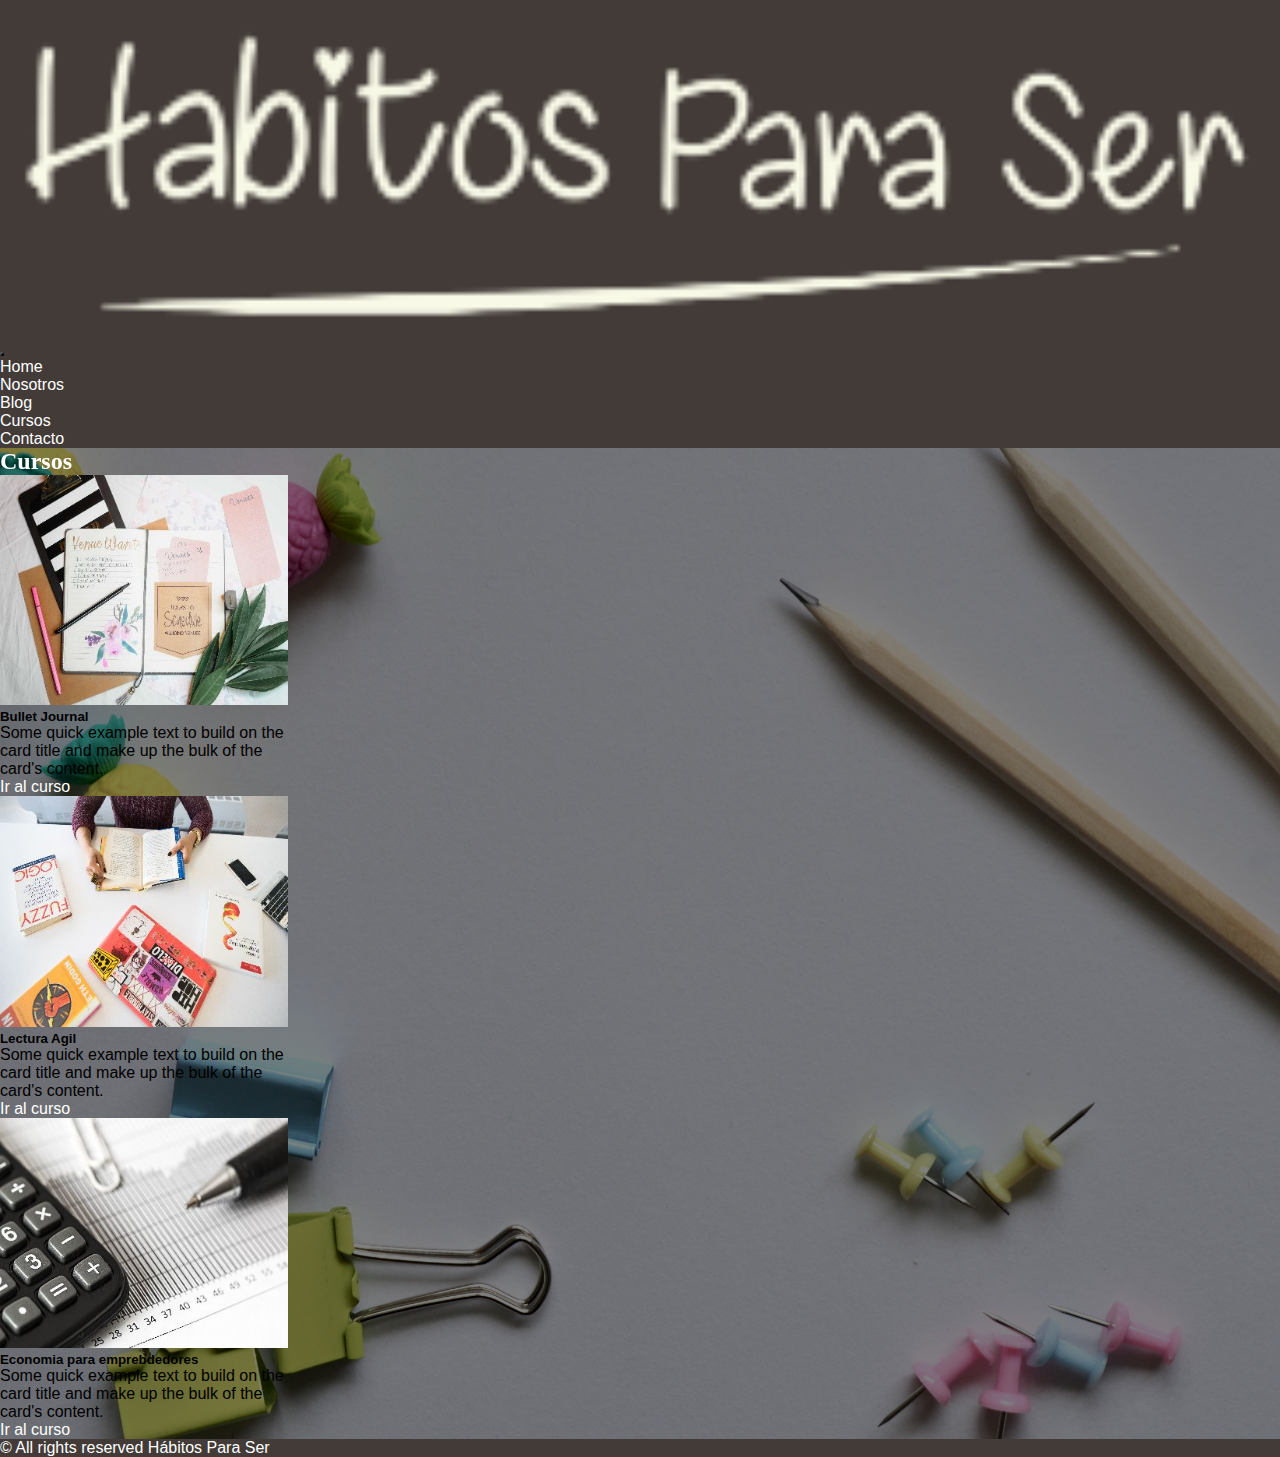
<file: paguinas/cursos.html>
<!DOCTYPE html>
<html lang="en">
<head>
    <meta charset="UTF-8">
    <meta http-equiv="X-UA-Compatible" content="IE=edge">
    <meta name="viewport" content="width=device-width, initial-scale=1.0">
    <title>habitosparaser</title>
     <!-- CSS only -->
     <link href="https://cdn.jsdelivr.net/npm/bootstrap@5.2.0-beta1/dist/css/bootstrap.min.css" rel="stylesheet" integrity="sha384-0evHe/X+R7YkIZDRvuzKMRqM+OrBnVFBL6DOitfPri4tjfHxaWutUpFmBp4vmVor" crossorigin="anonymous">
     <link href="https://unpkg.com/aos@2.3.1/dist/aos.css" rel="stylesheet">
    <link rel="stylesheet" href="../sass/bootstrap.css">
</head>
<body class="container-fluid">
    <!--Fila del logo + nav-->
    <!--<header class="header">
        <div class="container">
             <a href="Index.html" class="logo" data-aos="fade-right">
            <img src="./Banco de Imagenes/Habitos-para-se-LOGO-Tipografia-clara_02 (1).png"  alt="logo de la compañia" class="logo-imag">
            </a>
            <ul>
                <li><a href="Index.html">Home</a></li>                  
                <li><a href="./Paguinas/Nosotros.html">Nosotros</a></li>
                <li><a href="./Paguinas/Blog.html">Blog</a></li>
                <li><a href="./Paguinas/Cursos.html">Cursos</a></li>
                <li><a href="./Paguinas/Contacto.html">Contacto</a></li>
            </ul>
        </div>
    </header>-->
    <header class="header">
        <nav class="navbar navbar-expand-lg  ">
            <div class="container">
                <a class="navbar-brand" href="../Index.html"><img src="../bancoDeImagenes/Habitos-para-se-LOGO-Tipografia-clara_02 (1).png"  alt="logo de la compañia" class="logo-imag"></a>
                <button class="navbar-toggler" type="button" data-bs-toggle="collapse" data-bs-target="#navbarNavDropdown" aria-controls="navbarNavDropdown" aria-expanded="false" aria-label="Toggle navigation">
                    <span class="navbar-toggler-icon"></span>
                </button>
                <div class="collapse navbar-collapse justify-content-evenly" id="navbarNavDropdown">
                    <ul class="navbar-nav">
                        <li class="nav-item">
                            <a class="nav-link active" aria-current="page" href="../index.html">Home</a>
                        </li>
                        <li class="nav-item">
                            <a class="nav-link" href="./nosotros.html">Nosotros</a>
                        </li>
                        <li class="nav-item">
                            <a class="nav-link" href="./blog.html">Blog</a>
                        </li>
                        <li class="nav-item">
                            <a class="nav-link" href="cursos.html">Cursos</a>
                        </li>
                        <li class="nav-item">
                            <a class="nav-link" href="./contacto.html">Contacto</a>
                        </li>
                    </ul>
                </div>
            </div>
        </nav>
    </header>
    <!--Cierre de Fila del logo + nav-->
    <!--Inicia contenido de la pag-->
        <main>
            <section id="cursos" class="container py-2">
                <h2 data-aos="fade-up" data-aos-duration="3000">Cursos</h2>
                <div class="row justify-content-around mt-5">
                <div class="card col-4 mb-3" style="width: 18rem;">
                    <img src="../bancoDeImagenes/pexels-natasha-fernandez-811572.jpg" class="card-img-top" alt="...">
                    <div class="card-body ">
                      <h5 class="card-title">Bullet Journal</h5>
                      <p class="card-text">Some quick example text to build on the card title and make up the bulk of the card's content.</p>
                      <a href="#" class="btn btn-primary">Ir al curso</a>
                    </div>
                  </div>
                  <div class="card col-4 mb-3" style="width: 18rem;">
                    <img src="../bancoDeImagenes/pexels-christina-morillo-1181595.jpg" class="card-img-top" alt="...">
                    <div class="card-body">
                      <h5 class="card-title">Lectura Agil</h5>
                      <p class="card-text">Some quick example text to build on the card title and make up the bulk of the card's content.</p>
                      <a href="#" class="btn btn-primary">Ir al curso</a>
                    </div>
                  </div>
                  <div class="card col-4 mb-3" style="width: 18rem;">
                    <img src="../bancoDeImagenes/pexels-pixabay-209224.jpg" class="card-img-top" alt="...">
                    <div class="card-body">
                      <h5 class="card-title">Economia para emprebdedores</h5>
                      <p class="card-text">Some quick example text to build on the card title and make up the bulk of the card's content.</p>
                      <a href="#" class="btn btn-primary ">Ir al curso</a>
                    </div>
                  </div>
                </div>
            </section>
        </main>
    <!--Fin contenido de la pag-->
    <footer class="footer py-5 col-12"> 
        <div class="container col-12 text-center align-item-center">© All rights reserved Hábitos Para Ser
        </div>    
    </footer>
    <script src="https://unpkg.com/aos@2.3.1/dist/aos.js"></script>
    <script>
        AOS.init();
      </script>
    <!-- JavaScript Bundle with Popper -->
    <script src="https://cdn.jsdelivr.net/npm/bootstrap@5.2.0-beta1/dist/js/bootstrap.bundle.min.js" integrity="sha384-pprn3073KE6tl6bjs2QrFaJGz5/SUsLqktiwsUTF55Jfv3qYSDhgCecCxMW52nD2" crossorigin="anonymous"></script>  

</body>
</html>
</file>
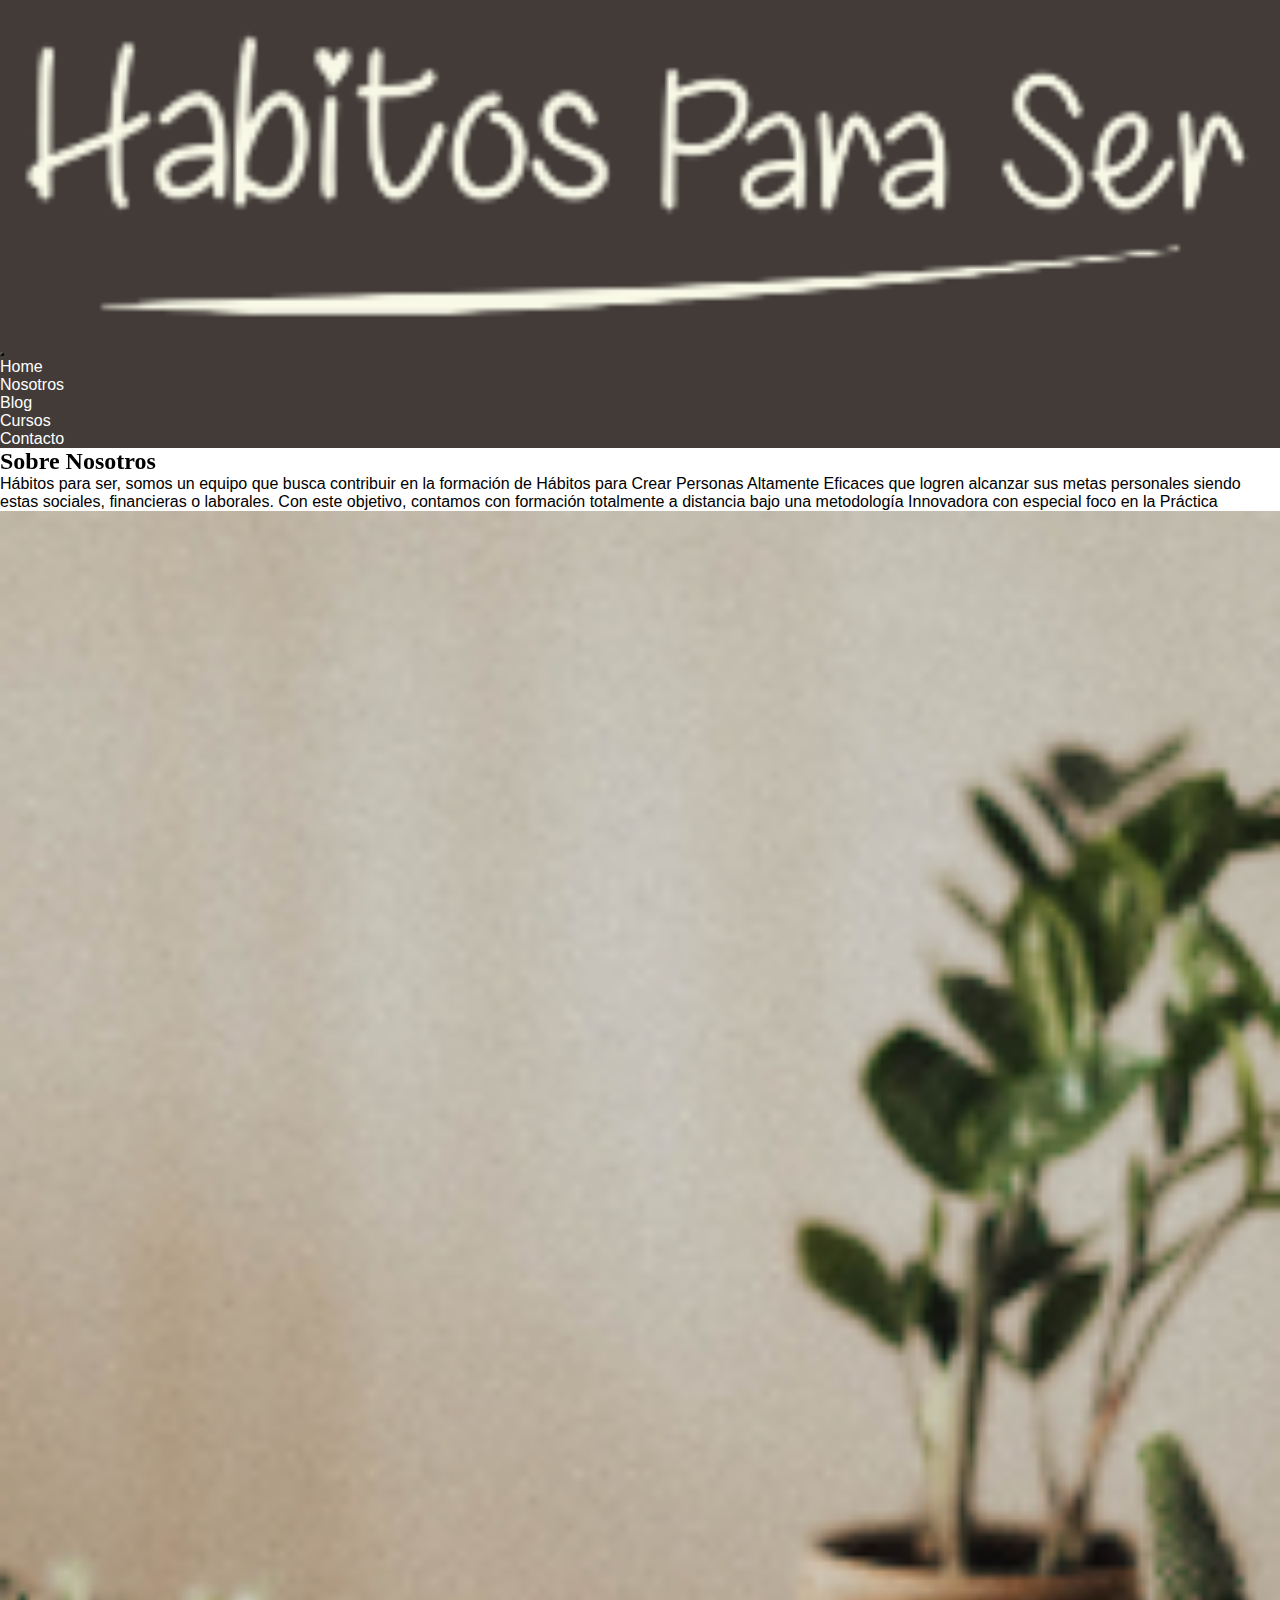
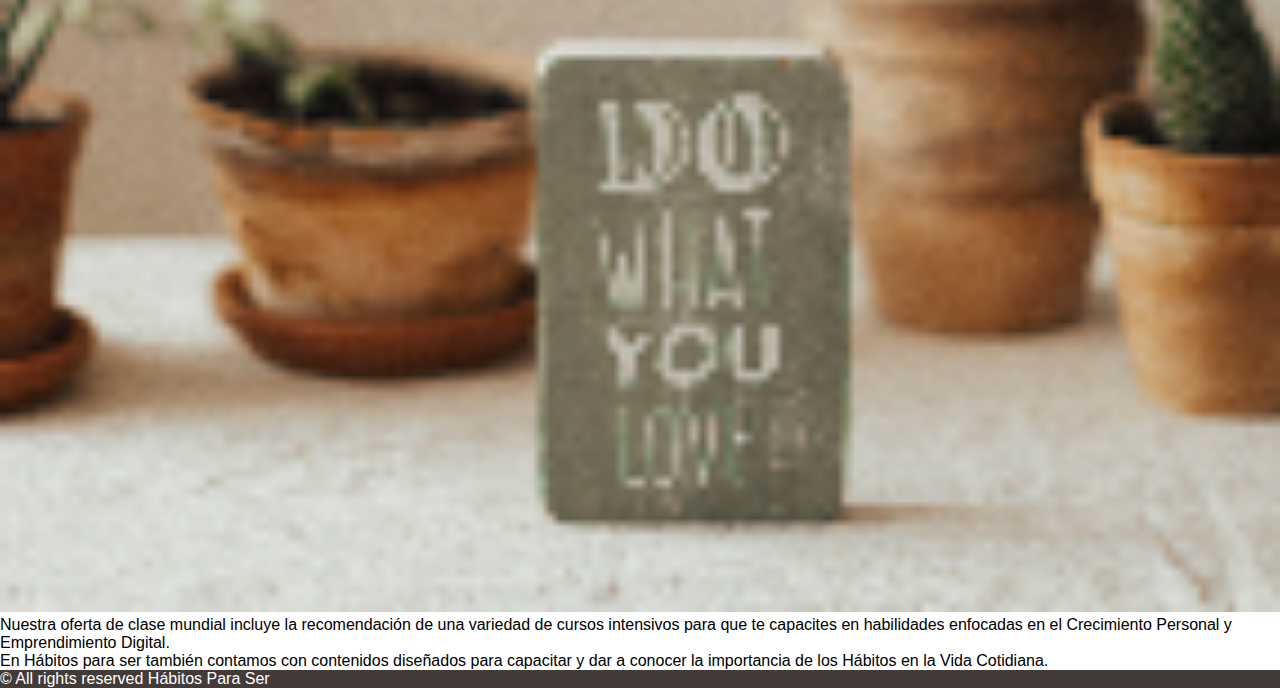
<file: paguinas/nosotros.html>
<!DOCTYPE html>
<html lang="en">
<head>
    <meta charset="UTF-8">
    <meta http-equiv="X-UA-Compatible" content="IE=edge">
    <meta name="viewport" content="width=device-width, initial-scale=1.0">
    <title>habitosparaser</title>
     <!-- CSS only -->
     <link href="https://cdn.jsdelivr.net/npm/bootstrap@5.2.0-beta1/dist/css/bootstrap.min.css" rel="stylesheet" integrity="sha384-0evHe/X+R7YkIZDRvuzKMRqM+OrBnVFBL6DOitfPri4tjfHxaWutUpFmBp4vmVor" crossorigin="anonymous">
     <link href="https://unpkg.com/aos@2.3.1/dist/aos.css" rel="stylesheet">
    <link rel="stylesheet" href="../sass/bootstrap.css">
</head>
<body class="container-fluid">
    <!--Fila del logo + nav-->
    <!--<header class="header">
        <div class="container">
             <a href="Index.html" class="logo" data-aos="fade-right">
            <img src="./Banco de Imagenes/Habitos-para-se-LOGO-Tipografia-clara_02 (1).png"  alt="logo de la compañia" class="logo-imag">
            </a>
            <ul>
                <li><a href="Index.html">Home</a></li>                  
                <li><a href="./Paguinas/Nosotros.html">Nosotros</a></li>
                <li><a href="./Paguinas/Blog.html">Blog</a></li>
                <li><a href="./Paguinas/Cursos.html">Cursos</a></li>
                <li><a href="./Paguinas/Contacto.html">Contacto</a></li>
            </ul>
        </div>
    </header>-->
    <header class="header">
        <nav class="navbar navbar-expand-lg  ">
            <div class="container">
                <a class="navbar-brand" href="../index.html"><img src="../bancoDeImagenes/Habitos-para-se-LOGO-Tipografia-clara_02 (1).png"  alt="logo de la compañia" class="logo-imag"></a>
                <button class="navbar-toggler" type="button" data-bs-toggle="collapse" data-bs-target="#navbarNavDropdown" aria-controls="navbarNavDropdown" aria-expanded="false" aria-label="Toggle navigation">
                    <span class="navbar-toggler-icon"></span>
                </button>
                <div class="collapse navbar-collapse justify-content-evenly" id="navbarNavDropdown">
                    <ul class="navbar-nav">
                        <li class="nav-item">
                            <a class="nav-link active" aria-current="page" href="../index.html">Home</a>
                        </li>
                        <li class="nav-item">
                            <a class="nav-link" href="nosotros.html">Nosotros</a>
                        </li>
                        <li class="nav-item">
                            <a class="nav-link" href="./blog.html">Blog</a>
                        </li>
                        <li class="nav-item">
                            <a class="nav-link" href="./cursos.html">Cursos</a>
                        </li>
                        <li class="nav-item">
                            <a class="nav-link" href="./contacto.html">Contacto</a>
                        </li>
                    </ul>
                </div>
            </div>
        </nav>
    </header>
    <!--Cierre de Fila del logo + nav-->
    <!--Inicia contenido de la pag-->
        <main>
            <section id="Nosotros" class="container my-5">
                <h2 data-aos="fade-up"
                data-aos-duration="3000" class="col-12 justify-content-start py-5">Sobre Nosotros</h2>
                <div class="row justify-content-center">
                    <div class="col-md-4 col-12 col-md-4 col-sm-12 col-lg-4 texto-justify">
                        <p>Hábitos para ser, somos un equipo que busca contribuir en la formación de Hábitos para Crear Personas Altamente Eficaces que logren alcanzar sus metas personales siendo estas sociales, financieras o laborales. Con este objetivo, contamos con formación totalmente a distancia bajo una metodología Innovadora con especial foco en la Práctica</p>
                    </div>
                    <div class="col-12 col-md-4 col-sm-12 col-lg-4 align-items-center justify-content-center my-2">
                        <div class="img-fluid"><img src="../bancoDeImagenes/Nosotros computador.jpg" alt=""></div>
                    </div>
                    <div class="col-12 col-md-4 col-sm-12 col-lg-4 texto-justify">
                        <p class="texto-justify">Nuestra oferta de clase mundial incluye la recomendación de una variedad de cursos intensivos para que te capacites en habilidades enfocadas en el Crecimiento Personal y Emprendimiento Digital.</p>
                        <p class="texto-justify">En Hábitos para ser también contamos con contenidos diseñados para capacitar y dar a conocer la importancia de los Hábitos en la Vida Cotidiana.</p>
                    </div>
                </div>
            </section>
        </main>
    <!--Fin contenido de la pag-->
    <footer class="footer py-5 col-12"> 
        <div class="container col-12 text-center align-item-center">© All rights reserved Hábitos Para Ser
        </div>    
    </footer>
    <script src="https://unpkg.com/aos@2.3.1/dist/aos.js"></script>
    <script>
        AOS.init();
      </script>
    <!-- JavaScript Bundle with Popper -->
    <script src="https://cdn.jsdelivr.net/npm/bootstrap@5.2.0-beta1/dist/js/bootstrap.bundle.min.js" integrity="sha384-pprn3073KE6tl6bjs2QrFaJGz5/SUsLqktiwsUTF55Jfv3qYSDhgCecCxMW52nD2" crossorigin="anonymous"></script>  

</body>
</html>
</file>
